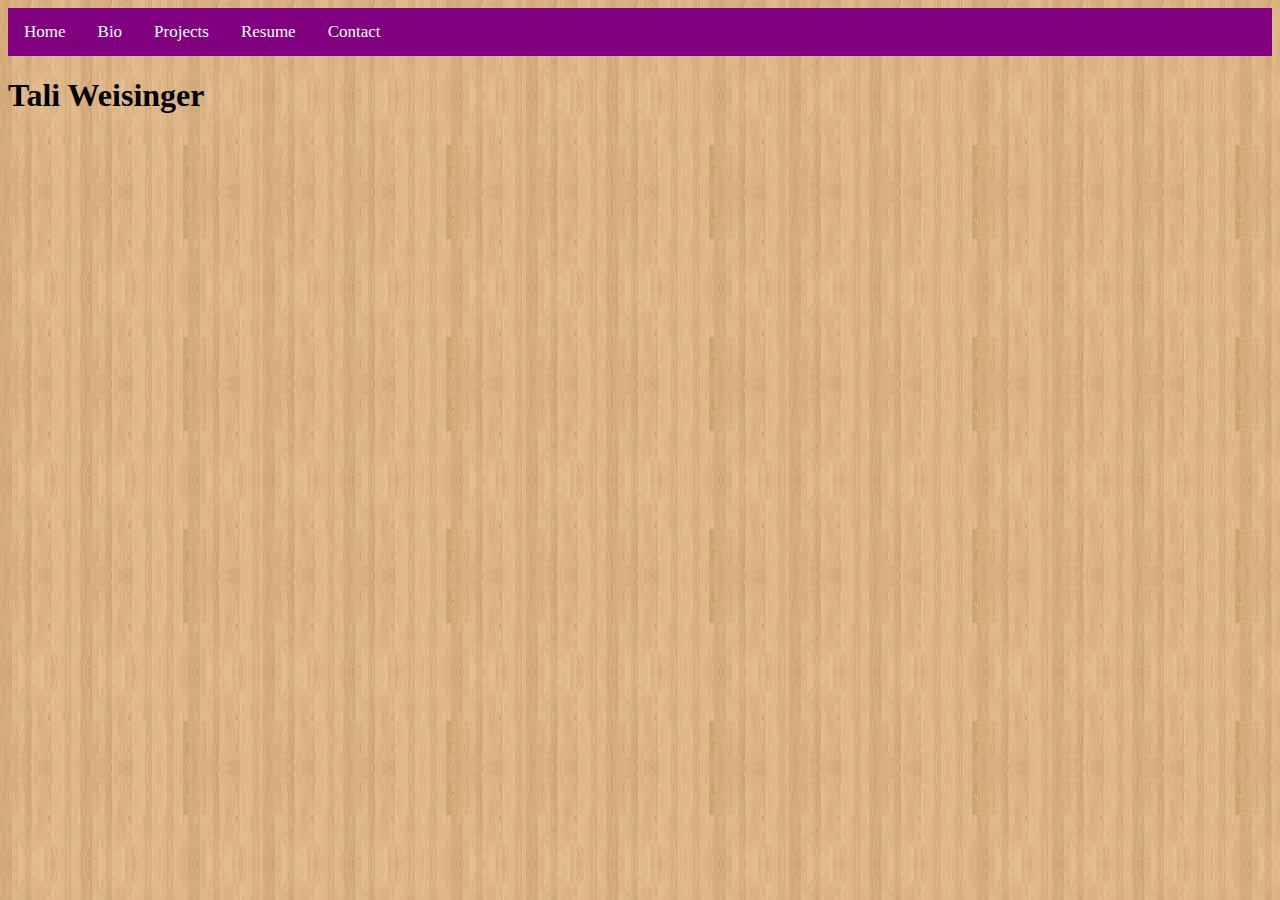
<file: index.html>
<html>
<head>
<title>#tali</title>
<link rel="icon" type="image/png"
     href="color-wheel.png" />
<link rel="stylesheet" href="styles.css">
<script src="script.js"></script>
</head>

<body id = home>
<ul class="topnav" id="myTopnav1">
  <li><a href="index.html">Home</a></li>
  <li><a href="Bio.html">Bio</a></li>
  <li><a href="projects.html">Projects</a></li>
  <li><a href="resume.html">Resume</a></li>
  <li><a href="contact.html">Contact</a></li>
  <li class="icon">
    <a href="javascript:void(0);" onclick="myFunction()">&#9776;</a>
  </li>
</ul>
<h1 id = welcome >
     Tali Weisinger
</h1>


</body>
</html>
</file>
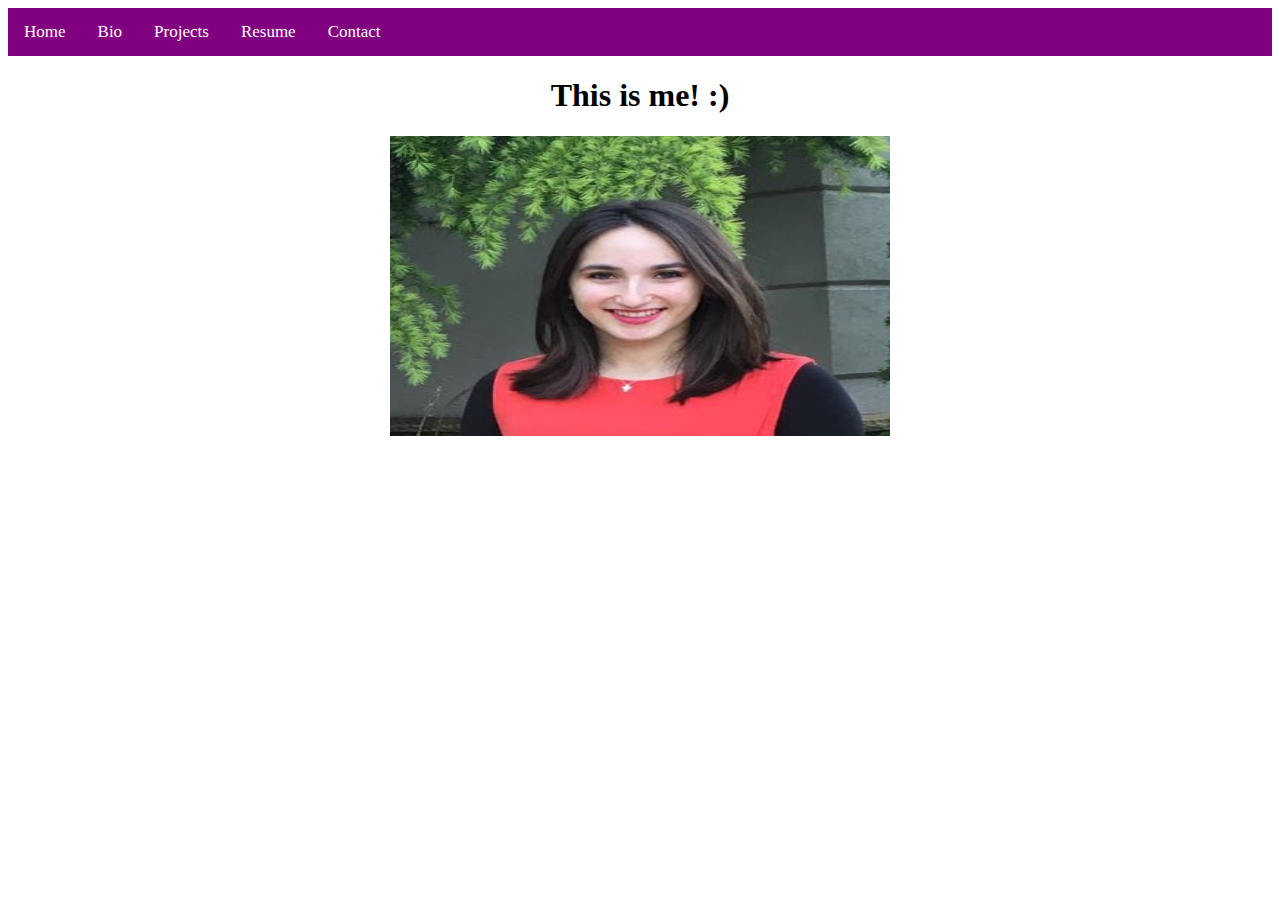
<file: Bio.html>
<html>
<head>
<title>#tali</title>
<link rel="icon" type="image/png"
     href="color-wheel.png" />
<link rel="stylesheet" href="styles.css">
<script src="script.js"></script>
</head>
<body id = Bio>
<ul class="topnav" id="myTopnav1">
  <li><a href="index.html">Home</a></li>
  <li><a href="Bio.html">Bio</a></li>
  <li><a href="projects.html">Projects</a></li>
  <li><a href="#resume">Resume</a></li>
  <li><a href="#contact">Contact</a></li>
  <li class="icon">
    <a href="javascript:void(0);" onclick="myFunction()">&#9776;</a>
  </li>
</ul>


<center>
<h1 id = bio >
This is me! :)
</h1>
<img src="headshot.jpg" alt="ME" style="width:500px;height:300px;">
</center>

</body>
</html>
</file>
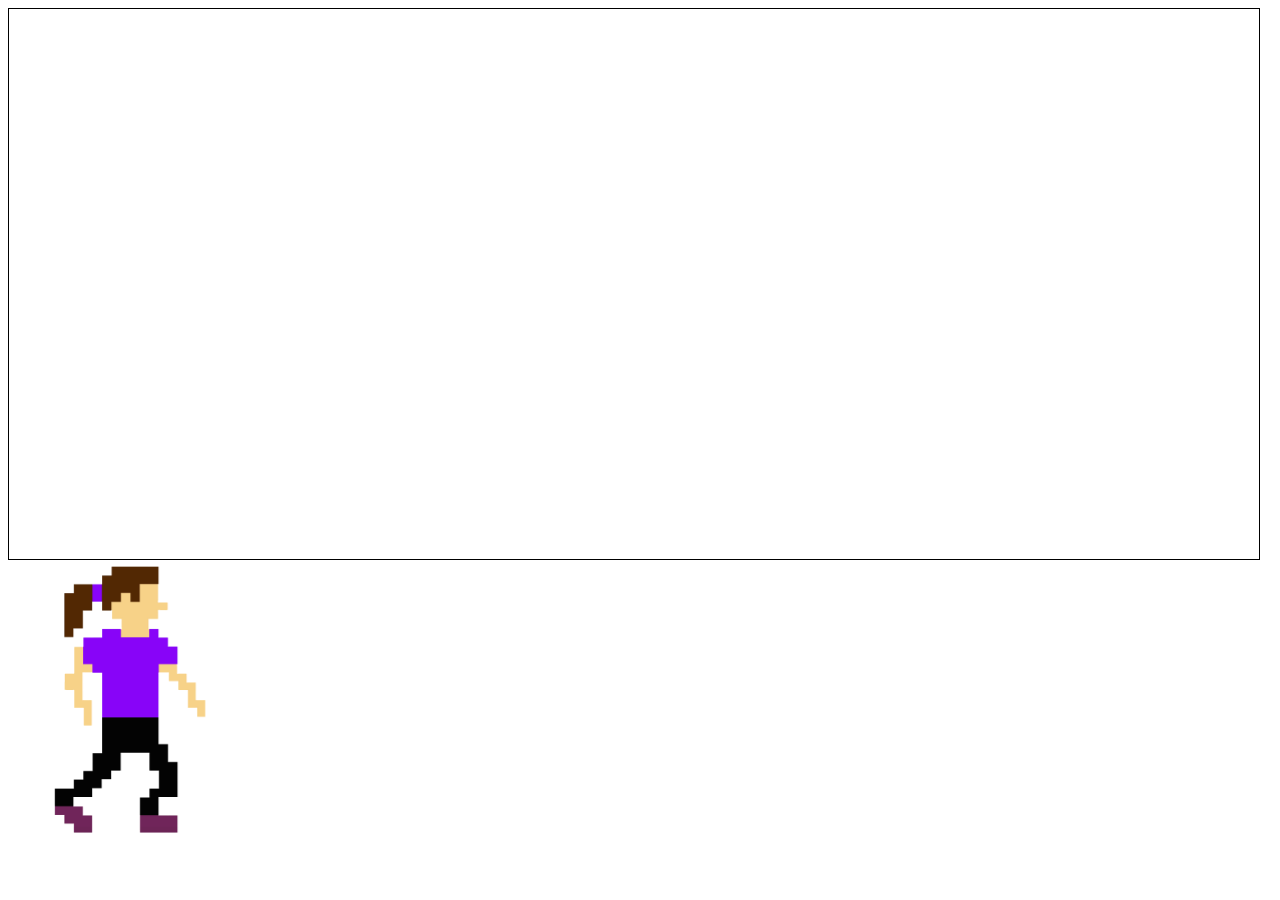
<file: city.html>
<html>
  <head>
    <meta charset="utf-8"/>
    <title>City Rush</title>
    <script type="text/javascript">
      function draw(){
        var canvas = document.getElementById('tutorial');
        if (canvas.getContext){
          var ctx = canvas.getContext('2d');
        }
      }
    </script>
    <style type="text/css">
      canvas { border: 1px solid black;
      			padding-left: 50px; }
      	
    </style>
  </head>
  <body onload="draw();">
    <canvas id="tutorial" width="1200" height="550"></canvas>
    <img id="girl" width="220" height="277" src="girl.png" alt="girl">
  </body>
</html>
</file>
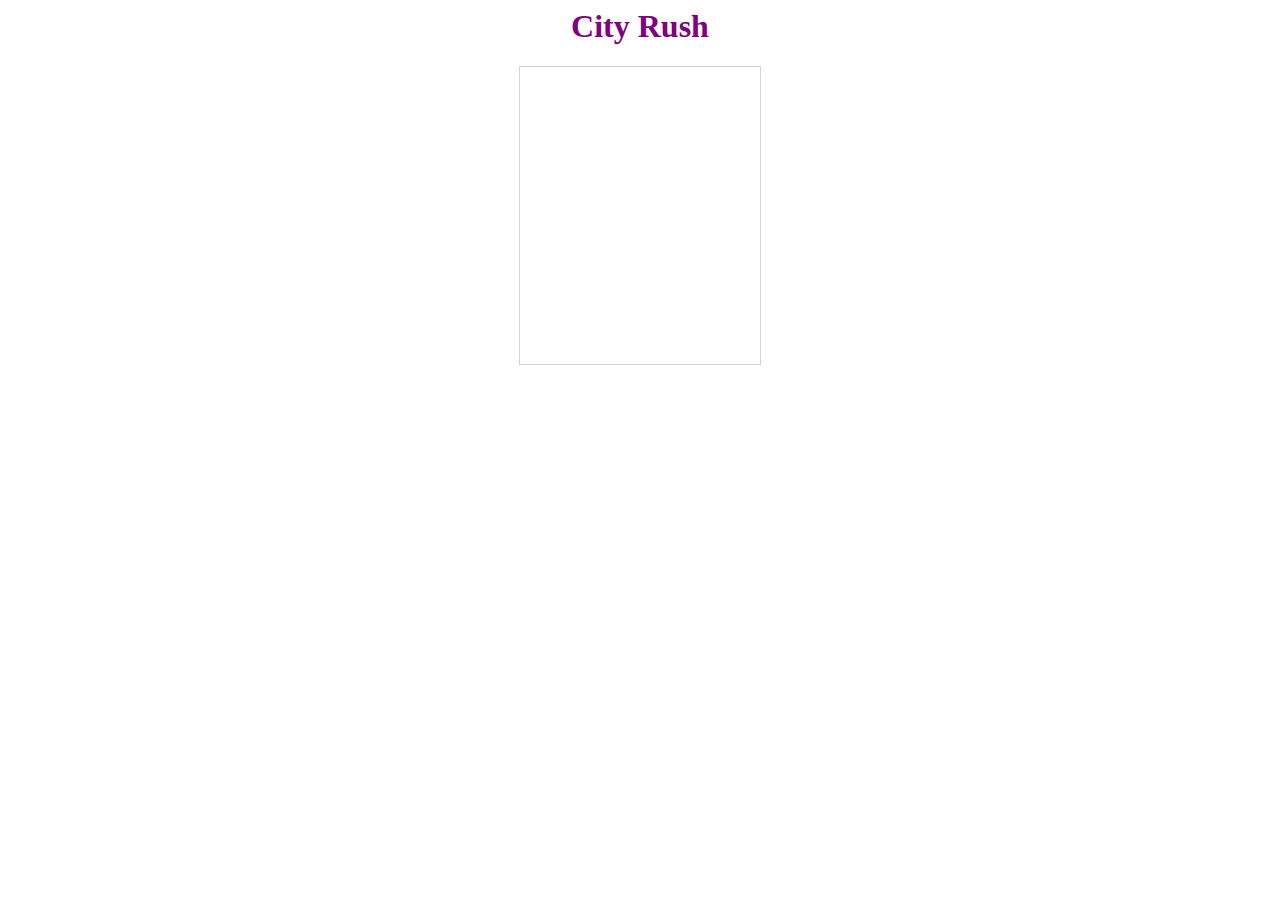
<file: cityrush.html>
<html>
<head>

<meta charset="utf-8"/>
<meta charset="utf-8"/>

<title>City Rush</title>

 <script type="application/javascript"></script>


<script type="text/javascript" src="http://code.jquery.com/jquery-1.8.2.js"></script>

<script src="http://cloud.github.com/downloads/processing-js/processing-js/processing-1.4.1.min.js"></script>
		<script type="text/processing" data-processing-target="mycanvas">
  	
  		var frontScroller;
		var middleScroller;
		var backScroller;
	
	class SideJumper
{
  PImage image;
  PVector position;
  var direction;
  PVector velocity;
  var jumpSpeed;
  var walkSpeed;
}
 
// GLOBAL VARIABLES
 
SideJumper oldGuy;
var left;
var right;
var up;
var down;
 
// half a pixel per frame gravity.
var gravity = .5;
 
// Y coordinate of ground for collision
var ground = 700; 
		void setup()
		{
			size(800,600);
			background(17,9,89);
			frontScroller = new Scroller(800,200,600,5,[90,340,130]);
			middleScroller = new Scroller(800,150,500,.3,[115,72,215]);
			backScroller = new Scroller(800,20,450,0,[50,50,150]);
   
  			oldGuy = new SideJumper();
  			oldGuy.image = loadImage("pizza.png");
  			oldGuy.position = new PVector(400, ground);
  			oldGuy.direction = 1;
  			oldGuy.velocity = new PVector(0, 0);
  			oldGuy.jumpSpeed = 10;
  			oldGuy.walkSpeed = 4;
		}

		void draw(){  
			/*background(72,215,215);
		
			backScroller.drawBuildings();
			backScroller.moveBuildings();
			
			middleScroller.drawBuildings();
			middleScroller.moveBuildings();
			
			frontScroller.drawBuildings();
			frontScroller.moveBuildings();
			
			fill(130,121,130);
			rect(0,530,1055,260);
			*/
			updateOldGuy();
		}

	void updateOldGuy()
{
  // Only apply gravity if above ground (since y positive is down we use < ground)
  if (oldGuy.position.y < ground)
  {
    oldGuy.velocity.y += gravity;
  }
  else
  {
    oldGuy.velocity.y = 0;
  }
   
  // If on the ground and "jump" keyy is pressed set my upward velocity to the jump speed!
  if (oldGuy.position.y >= ground && up != 0)
  {
    oldGuy.velocity.y = -oldGuy.jumpSpeed;
  }
   
  // Wlak left and right. See Car example for more detail.
  oldGuy.velocity.x = oldGuy.walkSpeed * (left + right);
   
  // We check the nextPosition before actually setting the position so we can
  // not move the oldguy if he's colliding.
  PVector nextPosition = new PVector(oldGuy.position.x, oldGuy.position.y);
  nextPosition.add(oldGuy.velocity);
   
  // Check collision with edge of screen and don't move if at the edge
  var offset = 0;
  if (nextPosition.x > offset && nextPosition.x < (width - offset))
  {
    oldGuy.position.x = nextPosition.x;
  }
  if (nextPosition.y > offset && nextPosition.y < (height - offset))
  {
    oldGuy.position.y = nextPosition.y;
  }
   
  // See car example for more detail here.
  pushMatrix();
   
  translate(oldGuy.position.x, oldGuy.position.y);
   
  // Always scale after translate and rotate.
  // We're using oldGuy.direction because a -1 scale flips the image in that direction.
  scale(oldGuy.direction, 1);
   
  imageMode(CENTER);
  image(oldGuy.image, 0, 0);
   
  popMatrix();
}
 
void keyPressed()
{
  if (key == 'd')
  {
    right = 1;
    oldGuy.direction = -1;
  }
  if (key == 'a')
  {
    left = -1;
    oldGuy.direction = 1;
  }
  if (key == ' ')
  {
    up = -1;
  }
  if (key == 's')
  {
    down = 1;
  }
}
 
void keyReleased()
{
  if (key == 'd')
  {
    right = 0;
  }
  if (key == 'a')
  {
    left = 0;
  }
  if (key == ' ')
  {
    up = 0;
  }
  if (key == 's')
  {
    down = 0;
  }
}
		class Building {
			var xPosition;
			var yPosition;
			var height;
			var width;
			var r;
			var g;
			var b;
			
			Building(bWidth,bHeight, color, x, y){
				xPosition = x;
				yPosition = y;
				r = color[0];
				g = color[1];
				b = color[2];
				width = bWidth;
				height = bHeight;
			}
			
			void drawBuilding(){
				noStroke();
				fill(r,g,b);
				rect(xPosition, yPosition, width, height);
			}
			
			void move(speed){
				xPosition -= speed;
			}
			}

		
		class Scroller {
			var layerWidth;
			var layerHeight; 
			var basePosition; 
			var speed;
			var r;
			var g;
			var b;
			var scrollEndX = 0;
			var buildings = new Array();
			
			Scroller(width,height,base,scrollSpeed,color){
				layerWidth = width;
				layerHeight = height;
				basePosition = base;
				speed = scrollSpeed;
				r = color[0];
				g = color[1];
				b = color[2];
				
				//create buildings to fill the width
				currentWidth = 0;
				while(currentWidth <= layerWidth){
					var buildingWidth = Math.floor(Math.random() * ((layerHeight*1.5) - (layerHeight/2)+1) + (layerHeight/4));//no building should be wider than a quarter of the width or shorter than a 20th
					var maxHeight = basePosition - layerHeight;
					var buildingHeight = (Math.floor(Math.random() * (maxHeight - ((maxHeight/4)+1))) + (maxHeight/4));
					buildings.push(new Building(buildingWidth,buildingHeight,[r,g,b],currentWidth,basePosition-buildingHeight));
					currentWidth += buildingWidth;
				}
				scrollEndX = currentWidth;
			}
			
			
			void drawBuildings(){
				for(var i = 0; i < buildings.length; i++){
					buildings[i].drawBuilding();
				}
			}
			
			void moveBuildings(){
				for(var i = 0; i < buildings.length; i++){
					buildings[i].move(speed);
				}
				scrollEndX -= speed;
				if(scrollEndX <= 800){
					addBuilding(scrollEndX);
				}
			}
			
			void addBuilding(xLocation){
				var buildingWidth = Math.floor(Math.random() * ((layerHeight*1.5) - (layerHeight/2)+1) + (layerHeight/4));//no building should be wider than a quarter of the width or shorter than a 20th
				var maxHeight = basePosition - layerHeight;
				var buildingHeight = (Math.floor(Math.random() * (maxHeight - ((maxHeight/4)+1))) + (maxHeight/4));
				buildings.push(new Building(buildingWidth,buildingHeight,[r,g,b],xLocation,basePosition-buildingHeight));
				scrollEndX += buildingWidth;
			}
    }
    </script>
     <style type="text/css">
      canvas { border: 3px solid black; }
	</style>
	
	<style>
		h1{
			color: purple;
		}
	</style>

</head>
<body>
<center>
<h1>City Rush</h1>



<canvas id="mycanvas" width="240" height="297" style="border:1px solid #d3d3d3;"></canvas>

</body>

</center>



</html>
</file>
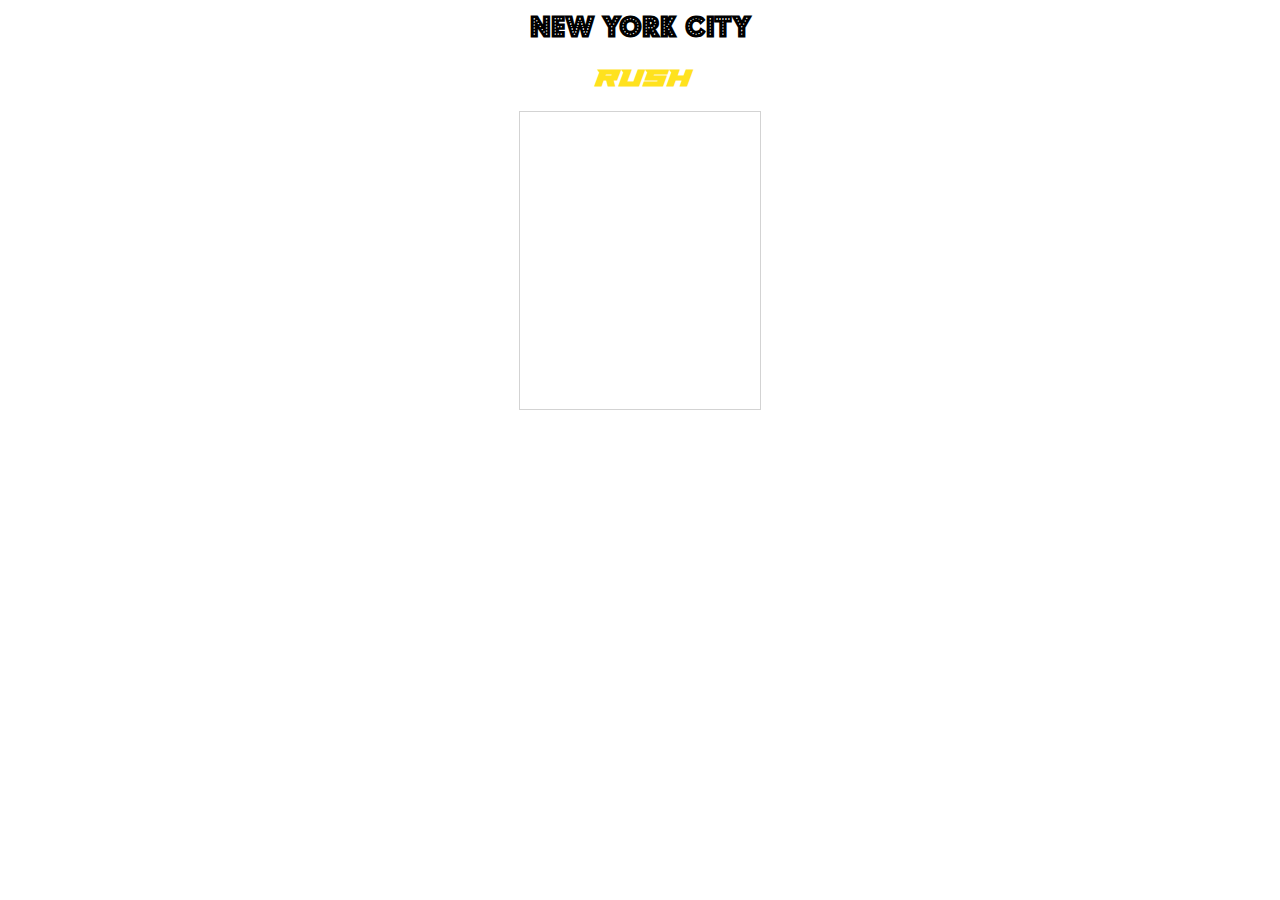
<file: FINALCODE.html>
<html>
<head>
<title>NYC RUSH</title>
<link rel="icon" type="image/png"
     href="cityrush.png" />
<script type="application/javascript"></script>

<style type="text/css">
canvas { border: 3px solid black; }
</style>
<style>
@font-face{font-family:city;
		src: url('budmo jiggler.ttf')}
@font-face{font-family:rush;
		src: url('paladins.ttf')}
h1{
color: black;
font-family: city;
}
h2{
color: #FFE21E;
font-family: rush;
font-size:
}
</style>
</head>
<center>
<h1>NEW YORK CITY</h1>
<h2>RUSH</h2>


<script type="application/javascript"></script>

<script type="text/javascript" src="http://code.jquery.com/jquery-1.8.2.js"></script>

<script src="http://cloud.github.com/downloads/processing-js/processing-js/processing-1.4.1.min.js"></script>
<script type="text/processing" data-processing-target="mycanvas">
//from processing import *
//from random import randrange
//from math import *
//import sys

var pageone = 0;
	var pagetwo = 0;
	var pagethree = 0;
	var pagefour = 0;



class SideJumper
{
PImage image;
PVector position;
float direction;
PVector velocity;
float jumpSpeed;
float walkSpeed;
}
// GLOBAL VARIABLES
SideJumper girl;
float left;
float right;
float up;
float down;

var frontScroller;
var middleScroller;
var backScroller;

var factList = ["New York City has 722 miles of subway track.", "The first daily Yiddish newspaper appeared in 1885 in New York City.",
"New York has over 70,000 miles of rivers and streams." , "There are no wal-marts  in NYC",
"New Yorkers drink almost 7 times more coffee than other cities in the US.", "There is a skyscraper in NYC with no windows.",
"1 out of 21 New Yorkers is a millionaire.", "The first pizzeria in the United States was opened in NYC in 1895.",
"In 1857, toilet paper was invented by Joseph C. Gayetty in NYC.","Albert Einstein eyeballs are stored in a safe deposit box in the city.",
"There is a birth in New York City every 4.4 minutes","New York has the largest Puerto Rican population of any city in the world",
"Chernobyl is closer to New York than Fukushima is to L.A.","New York City 520-mile coastline is longer than those of Miami, Boston, Los Angeles, and San Francisco combined.",
"The Empire State building has its own zip code", "In 2010, 38% of all 911 calls in NYC were butt dials.","Eating a New York bagel is equivalent to eating one-quarter"  + "to one-half a loaf of bread."];


//Declare pictures

PImage nakedcowboy;
PImage girl5;
PImage minion;
PImage man5;
PImage dalya;
PImage girl4;
PImage selfie;
PImage ny;
PImage elmo;
PImage girl3;


// half a pixel per frame gravity.
float gravity = .5;
// Y coordinate of ground for collision
float ground = 700;

void setup()
{
size(800, 800);
girl = new SideJumper();
girl.image = loadImage("girl.png");
girl.position = new PVector(400, ground);
girl.direction = 1;
girl.velocity = new PVector(0, 0);
girl.jumpSpeed = 15;
girl.walkSpeed = 4;

//Title page
titlescreen = loadImage("titlescreen.png");
gameover = loadImage("gameoverscreen.png");

//Load characters
nakedcowboy = loadImage("nakedcowboy.png");
girl5 = loadImage("girl5.png");
minion = loadImage("minion.png");
man5 = loadImage("man5.png");
dalya = loadImage("dalya.png");
girl4 = loadImage("girl4.png");
selfie = loadImage("selfie.png");
ny = loadImage("ny.png");
elmo = loadImage("elmo.png");
girl3 = loadImage("girl3.png");
man4 = loadImage("man4.png");

//Load trash
banana = loadImage("banana.png");
candywrapper1 = loadImage("candywrapper1.png");
newspaper = loadImage("newpaper.png");
sodacan1 = loadImage("sodacan1.png");

//Load Powerups
coffee = loadImage("coffee1.png");
apple1 = loadImage("apple1.png");


//Tourists
nakedcowboy = new chara(random(800,7000), 700 ,nakedcowboy, random(2,4.5)); //MAKE RANDOM SPEEDS
girl5 = new chara(random(800,7000), 700, girl5, random(2,4.5));
minion = new chara(random(800,7000), 700,minion, random(2,4.5));
man5 = new chara(random(800,7000), 700,man5, random(2,4.5));
dalya = new chara(random(800,7000), 700,dalya, random(2,4.5));
girl4 = new chara(random(800,7000), 700,girl4, random(2,4.5));
selfie = new chara(random(800,7000), 700,selfie, random(2,4.5));
ny = new chara(random(800,7000), 700,ny, random(2,4.5));
elmo = new chara(random(800,7000), 700,elmo, random(2,4.5));
girl3 = new chara(random(800,7000), 700,girl3, random(2,4.5));
man4 = new chara(random(800,7000), 700,man5, random(2,4.5));

//Trash
sodacan1 = new chara(700, 500, sodacan1, 1.5);
candywrapper1 = new chara(random(800,7000), 515,candywrapper1, 3);
banana = new chara(random(800,7000), 500,banana, 2.5);
newspaper = new chara(random(800,7000), 500, newspaper, 3);

//Powerups
coffee = new chara(random(800,7000), 500,coffee, 3);
apple1 = new chara(random(800,7000), 500, apple1, 3);



frontScroller = new Scroller(800,200,670,5,[144,144,144]);
middleScroller = new Scroller(800,300,550,.3,[76,70,70]);
backScroller = new Scroller(800,20,550,0,[27,25,25]);
}

var life = 3;
var points = 0;

class chara{
	var xPosi;
	var yPosi;
	var speed1;
	PImage char;

	chara(xPosi, yPosi, char, speed1){
		this.xPosi = xPosi;
		this.yPosi = yPosi;
		this.char = char;
		this.speed1= speed1;
	}

	void drawCharacter(){
		image(char, xPosi, yPosi, 120, 120);
	}

	void move(){
		xPosi -= speed1;
		if(xPosi < -3000)
		{
			xPosi = 900; //MAKE RANDOM X POSITIONS
		}
	}

	void charTouch(){
		if(((xPosi > 100) && (xPosi < 150)) && (girl.position.y == 700))
		{
			xPosi = 5000;
			life -= 1;
			if(life == 0)
			{
				console.log("game over");
				//CHANGE SCREEN
				/*textSize(70);
				fill(200,0,0);
				text("Game Over"  ,225, 380);*/
			}
		}
	}

	void trashTouch(){
		if(((xPosi > 100) && (xPosi < 150)) && ((girl.position.y >= 450) && (girl.position.y <=550)))
			{
				xPosi = 5000;
				points += 1;
				console.log("ok");
			}
	}

	void powerupTouch(){
		if(((xPosi > 100) && (xPosi < 150)) && ((girl.position.y >= 450) && (girl.position.y <=540)))
			{
				xPosi = 5000;
				life += 1;
				console.log("ok2");
			}

	}
}



void draw()
{
image(titlescreen,0,0,800,800);
	if (mouseX > 300 && mouseX < 500 && mouseY <570 && mouseY > 520 && mousePressed){
			pageone = 1;
	}

	pageChanger1();

}

void pageChanger1(){
		switch (pageone){
			case 1:
				page1();
				break;

		}
	}

void page1(){

background(#FFFF00);
textSize(30);
fill(0,0,0);
text("Instructions: " , 105, 80);
text("Press spacebar to jump over the tourists " , 105, 180);
text("If you hit a tourist you lose a life " , 105, 280);

text("Collect the coffee or 'the big apple' to gain a life " , 105, 380);
text("Clean up the city to gain points " , 105, 480);

text("Press space to continue " , 105, 680);

if (keyCode == 32){
			pagetwo = 2;
		}
		pageChanger2();

}


	void pageChanger2(){
		switch (pagetwo){
			case 2:
				page2();
				break;

		}
	}




void page2()
{
background(145,215,215);

fill(255,255,102);
ellipse(55,40,50,50);


backScroller.drawBuildings();
backScroller.moveBuildings();
middleScroller.drawBuildings();
middleScroller.moveBuildings();
frontScroller.drawBuildings();
frontScroller.moveBuildings();

fill(208,208,208);
rect(0,670,1055,260);

updategirl();

//Characters Apear
//MAKE RANDOM ORDER
nakedcowboy.drawCharacter();
nakedcowboy.move();
nakedcowboy.charTouch();

girl5.drawCharacter();
girl5.move();
girl5.charTouch();

man4.drawCharacter();
man4.move();
man4.charTouch();

man5.drawCharacter();
man5.move();
man5.charTouch();

dalya.drawCharacter();
dalya.move();
dalya.charTouch();

girl4.drawCharacter();
girl4.move();
girl4.charTouch();

selfie.drawCharacter();
selfie.move();
selfie.charTouch();

ny.drawCharacter();
ny.move();
ny.charTouch();

minion.drawCharacter();
minion.move();
minion.charTouch();

girl3.drawCharacter();
girl3.move();
girl3.charTouch();

elmo.drawCharacter();
elmo.move();
elmo.charTouch();

candywrapper1.drawCharacter();
candywrapper1.move();
candywrapper1.trashTouch();

banana.drawCharacter();
banana.move();
banana.trashTouch();

sodacan1.drawCharacter();
sodacan1.move();
sodacan1.trashTouch();

newspaper.drawCharacter();
newspaper.move();
newspaper.trashTouch();

apple1.drawCharacter();
apple1.move();
apple1.powerupTouch();

coffee.drawCharacter();
coffee.move();
coffee.powerupTouch();

fill(256,256,256);
rect(530,10,250,90);

textSize(30);
fill(200,0,0);
text("Lives: " + life, 530, 50);

textSize(30);
fill(200,0,0);
text("Points: " + points, 530, 80);


if ( life == 0){
			pagethree = 3;
		}
		pageChanger3();

}




void pageChanger3(){
	switch(pagethree){
		case 3:
			page3();
			break;
	}
}

void page3(){
	image(gameover,400,400,800,800);
	fill(0);
	textSize(20);
	text(factList[int(random(0,17))], 30,350);
	textSize(50);
	text("Points: " + points, 300, 500);
	console.log(points);

	noLoop();

}

void randomChoice(){
	r = int(random(0,10));
	image(pics[r],400,680,120,120);
	return r;
}


void updategirl()
{
// Only apply gravity if above ground (since y positive is down we use < ground)
if (girl.position.y < ground)
{
girl.velocity.y += gravity;
}
else
{
girl.velocity.y = 0;
}
// If on the ground and "jump" keyy is pressed set my upward velocity to the jump speed!
if (girl.position.y >= ground && up != 0)
{
girl.velocity.y = -girl.jumpSpeed;
}
girl.velocity.x = girl.walkSpeed * (left + right);
// We check the nextPosition before actually setting the position so we can
// not move the girl if he's colliding.
PVector nextPosition = new PVector(girl.position.x, girl.position.y);
nextPosition.add(girl.velocity);
// Check collision with edge of screen and don't move if at the edge
float offset = 0;
if (nextPosition.x > offset && nextPosition.x < (width - offset))
{
girl.position.x = nextPosition.x;
}
if (nextPosition.y > offset && nextPosition.y < (height - offset))
{
girl.position.y = nextPosition.y;
}
// See car example for more detail here.
pushMatrix();
translate(girl.position.x, girl.position.y);
// Always scale after translate and rotate.
// We're using girl.direction because a -1 scale flips the image in that direction.
scale(girl.direction, 1);
imageMode(CENTER);
image(girl.image, -300, -40, 130,130);
popMatrix();
}
void keyPressed()
{
if (key == ' ')
{
up = -1;
}
}
void keyReleased()
{
if (key == ' ')
{
up = 0;
}
}


class Building {
var xPosition;
var yPosition;
var height;
var width;
var r;
var g;
var b;
Building(bWidth,bHeight, color, x, y){
xPosition = x;
yPosition = y;
r = color[0];
g = color[1];
b = color[2];
width = bWidth;
height = bHeight;
}
void drawBuilding(){
noStroke();
fill(r,g,b);
rect(xPosition, yPosition, width, height);
}
void move(speed){
xPosition -= speed;
}
}

class Scroller {
var layerWidth;
var layerHeight;
var basePosition;
var speed;
var r;
var g;
var b;
var scrollEndX = 0;
var buildings = new Array();
Scroller(width,height,base,scrollSpeed,color){
	layerWidth = width;
	layerHeight = height;
	basePosition = base;
	speed = scrollSpeed;
	r = color[0];
	g = color[1];
	b = color[2];
	//create buildings to fill the width
	currentWidth = 0;

while(currentWidth <= layerWidth){
var buildingWidth = Math.floor(Math.random() * ((layerHeight*1.5) - (layerHeight/2)+1) + (layerHeight/4));//no building should be wider than a quarter of the width or shorter than a 20th
var maxHeight = basePosition - layerHeight;
var buildingHeight = (Math.floor(Math.random() * (maxHeight - ((maxHeight/4)+1))) + (maxHeight/4));
buildings.push(new Building(buildingWidth,buildingHeight,[r,g,b],currentWidth,basePosition-buildingHeight));
currentWidth += buildingWidth;
}
scrollEndX = currentWidth;
}
void drawBuildings(){
for(var i = 0; i < buildings.length; i++){
buildings[i].drawBuilding();
}
}
void moveBuildings(){
for(var i = 0; i < buildings.length; i++){
buildings[i].move(speed);
}
scrollEndX -= speed;
if(scrollEndX <= 800){
addBuilding(scrollEndX);
}
}
void addBuilding(xLocation){
var buildingWidth = Math.floor(Math.random() * ((layerHeight*1.5) - (layerHeight/2)+1) + (layerHeight/4));//no building should be wider than a quarter of the width or shorter than a 20th
var maxHeight = basePosition - layerHeight;
var buildingHeight = (Math.floor(Math.random() * (maxHeight - ((maxHeight/4)+1))) + (maxHeight/4));
buildings.push(new Building(buildingWidth,buildingHeight,[r,g,b],xLocation,basePosition-buildingHeight));
scrollEndX += buildingWidth;
}
}
</script>
<style type="text/css">
canvas { border: 3px solid black; }
</style>

</head>
<center>
<body>

<canvas id="mycanvas" width="240" height="297" style="border:1px solid #d3d3d3;"></canvas>

</body>

</center>

</html>
</file>
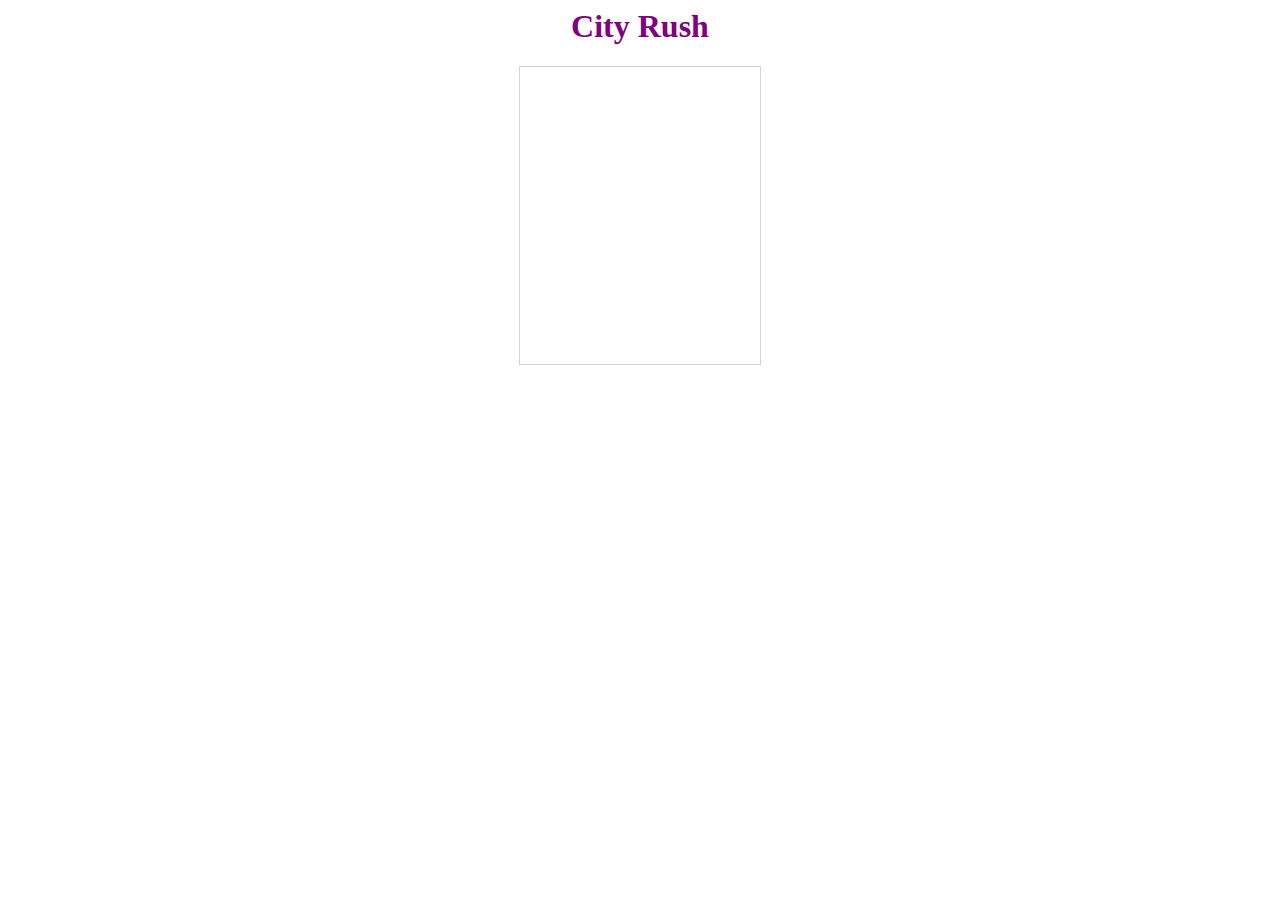
<file: girljumping.html>
<html>
<head>
<title>jump</title>
<script type="application/javascript">
<script type="text/javascript" src="http://code.jquery.com/jquery-1.8.2.js"></script>

<script src="http://cloud.github.com/downloads/processing-js/processing-js/processing-1.4.1.min.js"></script>
<script type="text/processing" data-processing-target="mycanvas">
class SideJumper
{
PImage image;
PVector position;
float direction;
PVector velocity;
float jumpSpeed;
float walkSpeed;
}
// GLOBAL VARIABLES
SideJumper girl;
float left;
float right;
float up;
float down;

var frontScroller;
var middleScroller;
var backScroller;
// half a pixel per frame gravity.
float gravity = .5;
// Y coordinate of ground for collision
float ground = 700;
void setup()
{
size(800, 800);
girl = new SideJumper();
girl.image = loadImage("girl.png");
girl.position = new PVector(400, ground);
girl.direction = 1;
girl.velocity = new PVector(0, 0);
girl.jumpSpeed = 10;
girl.walkSpeed = 4;
frontScroller = new Scroller(800,200,670,5,[144,144,144]);
middleScroller = new Scroller(800,300,550,.3,[76,70,70]);
backScroller = new Scroller(800,20,550,0,[27,25,25]);
}
void draw()
{

background(145,215,215);
backScroller.drawBuildings();
backScroller.moveBuildings();
middleScroller.drawBuildings();
middleScroller.moveBuildings();
frontScroller.drawBuildings();
frontScroller.moveBuildings();

fill(208,208,208);
rect(0,670,1055,260);

updategirl();
}
void updategirl()
{
// Only apply gravity if above ground (since y positive is down we use < ground)
if (girl.position.y < ground)
{
girl.velocity.y += gravity;
}
else
{
girl.velocity.y = 0;
}
// If on the ground and "jump" keyy is pressed set my upward velocity to the jump speed!
if (girl.position.y >= ground && up != 0)
{
girl.velocity.y = -girl.jumpSpeed;
}
// Wlak left and right. See Car example for more detail.
girl.velocity.x = girl.walkSpeed * (left + right);
// We check the nextPosition before actually setting the position so we can
// not move the girl if he's colliding.
PVector nextPosition = new PVector(girl.position.x, girl.position.y);
nextPosition.add(girl.velocity);
// Check collision with edge of screen and don't move if at the edge
float offset = 0;
if (nextPosition.x > offset && nextPosition.x < (width - offset))
{
girl.position.x = nextPosition.x;
}
if (nextPosition.y > offset && nextPosition.y < (height - offset))
{
girl.position.y = nextPosition.y;
}
// See car example for more detail here.
pushMatrix();
translate(girl.position.x, girl.position.y);
// Always scale after translate and rotate.
// We're using girl.direction because a -1 scale flips the image in that direction.
scale(girl.direction, 1);
imageMode(CENTER);
image(girl.image, -300, -40, 80,80);
popMatrix();
}
void keyPressed()
{
if (key == ' ')
{
up = -1;
}
}
void keyReleased()
{
if (key == ' ')
{
up = 0;
}
}
class Building {
var xPosition;
var yPosition;
var height;
var width;
var r;
var g;
var b;
Building(bWidth,bHeight, color, x, y){
xPosition = x;
yPosition = y;
r = color[0];
g = color[1];
b = color[2];
width = bWidth;
height = bHeight;
}
void drawBuilding(){
noStroke();
fill(r,g,b);
rect(xPosition, yPosition, width, height);
}
void move(speed){
xPosition -= speed;
}
}

class Scroller {
var layerWidth;
var layerHeight;
var basePosition;
var speed;
var r;
var g;
var b;
var scrollEndX = 0;
var buildings = new Array();
Scroller(width,height,base,scrollSpeed,color){
layerWidth = width;
layerHeight = height;
basePosition = base;
speed = scrollSpeed;
r = color[0];
g = color[1];
b = color[2];
//create buildings to fill the width
currentWidth = 0;
while(currentWidth <= layerWidth){
var buildingWidth = Math.floor(Math.random() * ((layerHeight*1.5) - (layerHeight/2)+1) + (layerHeight/4));//no building should be wider than a quarter of the width or shorter than a 20th
var maxHeight = basePosition - layerHeight;
var buildingHeight = (Math.floor(Math.random() * (maxHeight - ((maxHeight/4)+1))) + (maxHeight/4));
buildings.push(new Building(buildingWidth,buildingHeight,[r,g,b],currentWidth,basePosition-buildingHeight));
currentWidth += buildingWidth;
}
scrollEndX = currentWidth;
}
void drawBuildings(){
for(var i = 0; i < buildings.length; i++){
buildings[i].drawBuilding();
}
}
void moveBuildings(){
for(var i = 0; i < buildings.length; i++){
buildings[i].move(speed);
}
scrollEndX -= speed;
if(scrollEndX <= 800){
addBuilding(scrollEndX);
}
}
void addBuilding(xLocation){
var buildingWidth = Math.floor(Math.random() * ((layerHeight*1.5) - (layerHeight/2)+1) + (layerHeight/4));//no building should be wider than a quarter of the width or shorter than a 20th
var maxHeight = basePosition - layerHeight;
var buildingHeight = (Math.floor(Math.random() * (maxHeight - ((maxHeight/4)+1))) + (maxHeight/4));
buildings.push(new Building(buildingWidth,buildingHeight,[r,g,b],xLocation,basePosition-buildingHeight));
scrollEndX += buildingWidth;
}
}
</script>
<style type="text/css">
canvas { border: 3px solid black; }
</style>
<style>
h1{
color: purple;
}
</style>
</head>
<center>
<h1>City Rush</h1>

<body>

<canvas id="mycanvas" width="240" height="297" style="border:1px solid #d3d3d3;"></canvas>

</body>

</center>

</html>
</file>
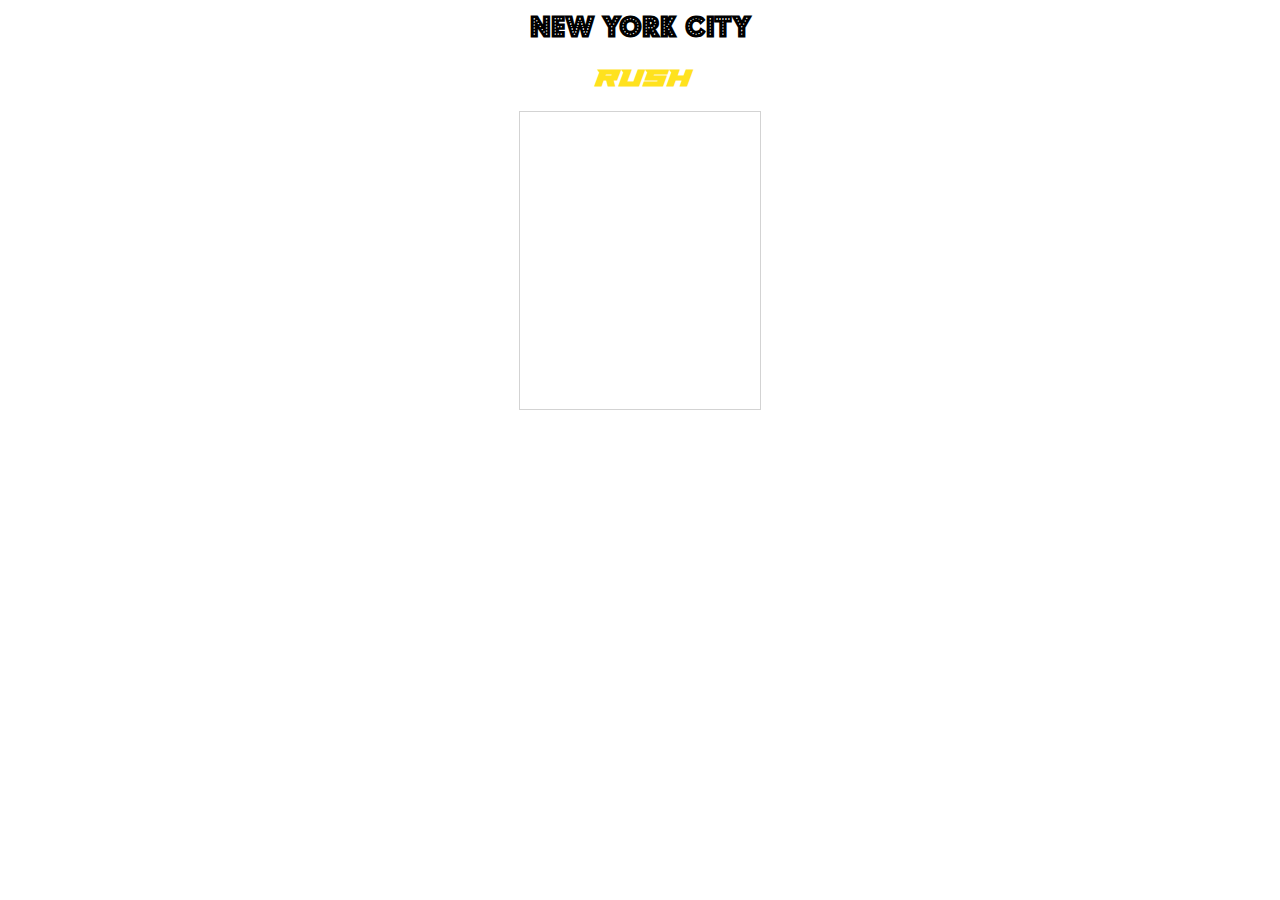
<file: HAHAHA.html>
<html>
<head>
<title>NYC RUSH</title>
<link rel="icon" type="image/png"
     href="cityrush.png" />
<script type="application/javascript"></script>

<script type="text/javascript" src="http://code.jquery.com/jquery-1.8.2.js"></script>

<script src="http://cloud.github.com/downloads/processing-js/processing-js/processing-1.4.1.min.js"></script>
<script type="text/processing" data-processing-target="mycanvas">
//from processing import *
//from random import randrange
//from math import *
//import sys


class SideJumper
{
PImage image;
PVector position;
float direction;
PVector velocity;
float jumpSpeed;
float walkSpeed;
}
// GLOBAL VARIABLES
SideJumper girl;
float left;
float right;
float up;
float down;

var frontScroller;
var middleScroller;
var backScroller;

//Declare pictures

PImage nakedcowboy;
PImage girl5;
PImage minion;
PImage man5;
PImage dalya;
PImage girl4;
PImage selfie;
PImage ny;
PImage elmo;
PImage girl3;


// half a pixel per frame gravity.
float gravity = .5;
// Y coordinate of ground for collision
float ground = 700;

void setup()
{
size(800, 800);
girl = new SideJumper();
girl.image = loadImage("girl.png");
girl.position = new PVector(400, ground);
girl.direction = 1;
girl.velocity = new PVector(0, 0);
girl.jumpSpeed = 12;
girl.walkSpeed = 4;


//Load characters
nakedcowboy = loadImage("nakedcowboy.png");
girl5 = loadImage("girl5.png");
minion = loadImage("minion.png");
man5 = loadImage("man5.png");
dalya = loadImage("dalya.png");
girl4 = loadImage("girl4.png");
selfie = loadImage("selfie.png");
ny = loadImage("ny.png");
elmo = loadImage("elmo.png");
girl3 = loadImage("girl3.png");

nakedcowboy = new chara(300, nakedcowboy, 2); //MAKE RANDOM SPEEDS
girl5 = new chara(900, girl5, 5);
minion = new chara(1000, minion, 3);
man5 = new chara(600, man5, 2);
dalya = new chara(900, dalya, 4);
girl4 = new chara(9500, girl4, 5);
selfie = new chara(6700, selfie, 1);
ny = new chara(1300, ny, 1);
elmo = new chara(3630, elmo, 3);
girl3 = new chara(1300, girl3, 5);


frontScroller = new Scroller(800,200,670,5,[144,144,144]);
middleScroller = new Scroller(800,300,550,.3,[76,70,70]);
backScroller = new Scroller(800,20,550,0,[27,25,25]);
}


class chara{
	var xPosi; 
	var speed1;
	PImage char; 
	
	chara(xPosi, char, speed1){
		this.xPosi = xPosi;
		this.char = char;
		this.speed1= speed1;
	}

	void drawCharacter(){
		image(char, xPosi, 700, 120, 120);
	}
	
	void move(){
		xPosi -= speed1;
		if(xPosi < -3000)
		{
			xPosi = 900; //MAKE RANDOM X POSITIONS
		}
	}
	
	void charTouch(){
	
	//FIND OUT GIRL Y VARIABLE NAME AND THEN IMPLEMENT IT FOR ALL THE TOURISTS
		if(((xPosi > 100) && (xPosi < 150)) && (ground == 700))  //> 100) && (xPosi < 150))
		{
			console.log("hi")
			xPosi = 5000;
		}
	}
}

void draw()
{

background(145,215,215);

fill(255,255,102);
ellipse(55,40,50,50);


backScroller.drawBuildings();
backScroller.moveBuildings();
middleScroller.drawBuildings();
middleScroller.moveBuildings();
frontScroller.drawBuildings();
frontScroller.moveBuildings();

fill(208,208,208);
rect(0,670,1055,260);

updategirl();

//Characters Apear
//MAKE RANDOM ORDER
nakedcowboy.drawCharacter();
nakedcowboy.move();
nakedcowboy.charTouch();

girl5.drawCharacter();
girl5.move();

man5.drawCharacter();
man5.move();

dalya.drawCharacter();
dalya.move();

girl4.drawCharacter();
girl4.move();

selfie.drawCharacter();
selfie.move();

ny.drawCharacter();
ny.move();

minion.drawCharacter();
minion.move();

girl5.drawCharacter();
girl5.move();

girl3.drawCharacter();
girl3.move();

elmo.drawCharacter();
elmo.move();




}


void randomChoice(){
	r = int(random(0,10));
	image(pics[r],400,680,120,120);
	return r; 
}

void updategirl()
{
// Only apply gravity if above ground (since y positive is down we use < ground)
if (girl.position.y < ground)
{
girl.velocity.y += gravity;
}
else
{
girl.velocity.y = 0;
}
// If on the ground and "jump" keyy is pressed set my upward velocity to the jump speed!
if (girl.position.y >= ground && up != 0)
{
girl.velocity.y = -girl.jumpSpeed;
}
girl.velocity.x = girl.walkSpeed * (left + right);
// We check the nextPosition before actually setting the position so we can
// not move the girl if he's colliding.
PVector nextPosition = new PVector(girl.position.x, girl.position.y);
nextPosition.add(girl.velocity);
// Check collision with edge of screen and don't move if at the edge
float offset = 0;
if (nextPosition.x > offset && nextPosition.x < (width - offset))
{
girl.position.x = nextPosition.x;
}
if (nextPosition.y > offset && nextPosition.y < (height - offset))
{
girl.position.y = nextPosition.y;
}
// See car example for more detail here.
pushMatrix();
translate(girl.position.x, girl.position.y);
// Always scale after translate and rotate.
// We're using girl.direction because a -1 scale flips the image in that direction.
scale(girl.direction, 1);
imageMode(CENTER);
image(girl.image, -300, -40, 130,130);
popMatrix();
}
void keyPressed()
{
if (key == ' ')
{
up = -1;
}
}
void keyReleased()
{
if (key == ' ')
{
up = 0;
}
}


class Building {
var xPosition;
var yPosition;
var height;
var width;
var r;
var g;
var b;
Building(bWidth,bHeight, color, x, y){
xPosition = x;
yPosition = y;
r = color[0];
g = color[1];
b = color[2];
width = bWidth;
height = bHeight;
}
void drawBuilding(){
noStroke();
fill(r,g,b);
rect(xPosition, yPosition, width, height);
}
void move(speed){
xPosition -= speed;
}
}

class Scroller {
var layerWidth;
var layerHeight;
var basePosition;
var speed;
var r;
var g;
var b;
var scrollEndX = 0;
var buildings = new Array();
Scroller(width,height,base,scrollSpeed,color){
	layerWidth = width;
	layerHeight = height;
	basePosition = base;
	speed = scrollSpeed;
	r = color[0];
	g = color[1];
	b = color[2];
	//create buildings to fill the width
	currentWidth = 0;
	
while(currentWidth <= layerWidth){
var buildingWidth = Math.floor(Math.random() * ((layerHeight*1.5) - (layerHeight/2)+1) + (layerHeight/4));//no building should be wider than a quarter of the width or shorter than a 20th
var maxHeight = basePosition - layerHeight;
var buildingHeight = (Math.floor(Math.random() * (maxHeight - ((maxHeight/4)+1))) + (maxHeight/4));
buildings.push(new Building(buildingWidth,buildingHeight,[r,g,b],currentWidth,basePosition-buildingHeight));
currentWidth += buildingWidth;
}
scrollEndX = currentWidth;
}
void drawBuildings(){
for(var i = 0; i < buildings.length; i++){
buildings[i].drawBuilding();
}
}
void moveBuildings(){
for(var i = 0; i < buildings.length; i++){
buildings[i].move(speed);
}
scrollEndX -= speed;
if(scrollEndX <= 800){
addBuilding(scrollEndX);
}
}
void addBuilding(xLocation){
var buildingWidth = Math.floor(Math.random() * ((layerHeight*1.5) - (layerHeight/2)+1) + (layerHeight/4));//no building should be wider than a quarter of the width or shorter than a 20th
var maxHeight = basePosition - layerHeight;
var buildingHeight = (Math.floor(Math.random() * (maxHeight - ((maxHeight/4)+1))) + (maxHeight/4));
buildings.push(new Building(buildingWidth,buildingHeight,[r,g,b],xLocation,basePosition-buildingHeight));
scrollEndX += buildingWidth;
}
}
</script>
<style type="text/css">
canvas { border: 3px solid black; }
</style>
<style>
@font-face{font-family:city;
		src: url('budmo jiggler.ttf')}
@font-face{font-family:rush;
		src: url('paladins.ttf')}
h1{
color: black;
font-family: city;
}
h2{
color: #FFE21E;
font-family: rush;
font-size: 
}
</style>
</head>
<center>
<h1>NEW YORK CITY</h1>
<h2>RUSH</h2>


<body>

<canvas id="mycanvas" width="240" height="297" style="border:1px solid #d3d3d3;"></canvas>

</body>

</center>

</html>
</file>
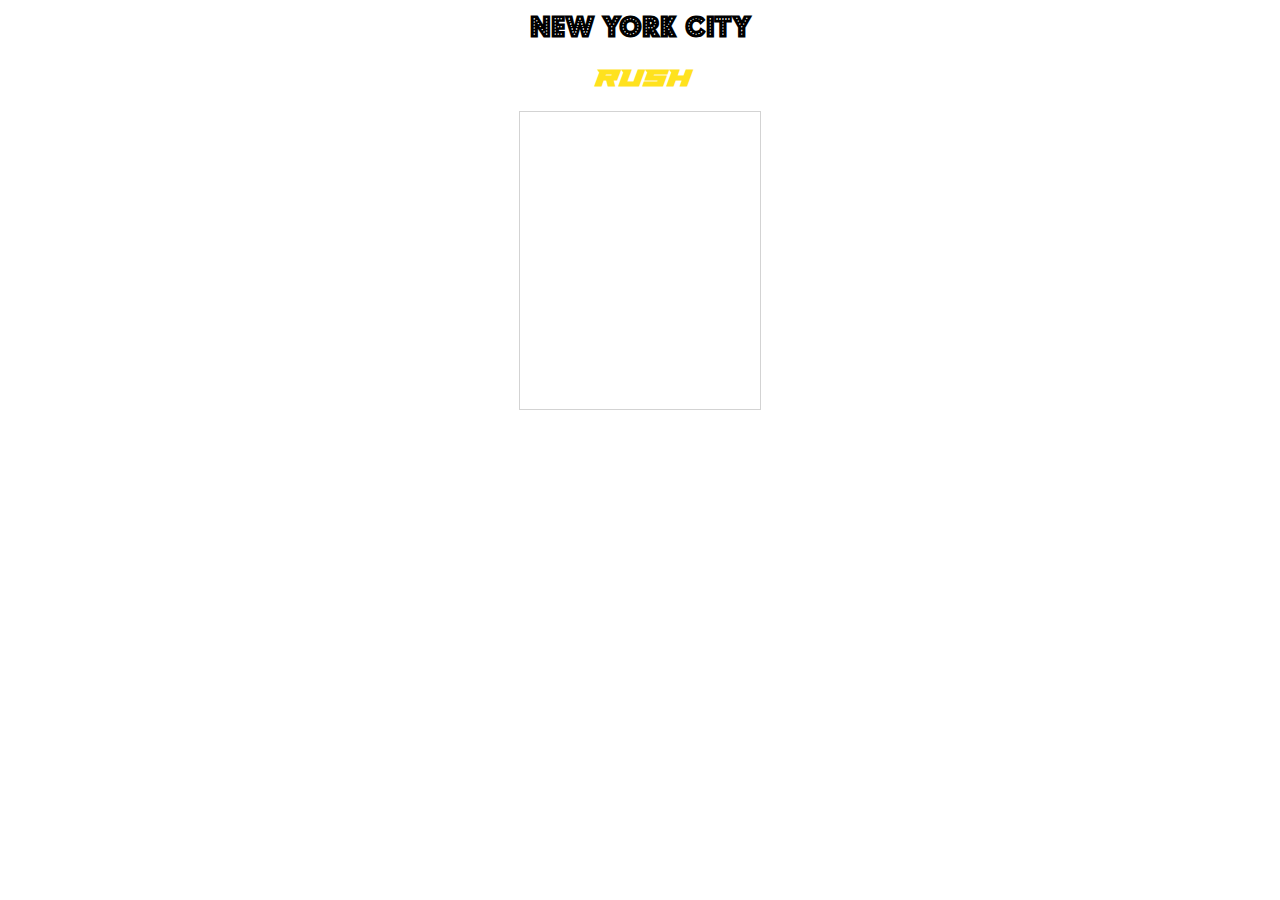
<file: projects.html>
<html>
<head>
<title>NYC RUSH</title>
<link rel="icon" type="image/png"
     href="cityrush.png" />
<script type="application/javascript"></script>

<style type="text/css">
canvas { border: 3px solid black; }
</style>
<style>
@font-face{font-family:city;
		src: url('budmo jiggler.ttf')}
@font-face{font-family:rush;
		src: url('paladins.ttf')}
h1{
color: black;
font-family: city;
}
h2{
color: #FFE21E;
font-family: rush;
font-size:
}
</style>
</head>
<center>
<h1>NEW YORK CITY</h1>
<h2>RUSH</h2>


<script type="application/javascript"></script>

<script type="text/javascript" src="http://code.jquery.com/jquery-1.8.2.js"></script>

<script src="http://cloud.github.com/downloads/processing-js/processing-js/processing-1.4.1.min.js"></script>
<script type="text/processing" data-processing-target="mycanvas">
//from processing import *
//from random import randrange
//from math import *
//import sys

var pageone = 0;
	var pagetwo = 0;
	var pagethree = 0;
	var pagefour = 0;



class SideJumper
{
PImage image;
PVector position;
float direction;
PVector velocity;
float jumpSpeed;
float walkSpeed;
}
// GLOBAL VARIABLES
SideJumper girl;
float left;
float right;
float up;
float down;

var frontScroller;
var middleScroller;
var backScroller;

var factList = ["New York City has 722 miles of subway track.", "The first daily Yiddish newspaper appeared in 1885 in New York City.",
"New York has over 70,000 miles of rivers and streams." , "There are no wal-marts  in NYC",
"New Yorkers drink almost 7 times more coffee than other cities in the US.", "There is a skyscraper in NYC with no windows.",
"1 out of 21 New Yorkers is a millionaire.", "The first pizzeria in the United States was opened in NYC in 1895.",
"In 1857, toilet paper was invented by Joseph C. Gayetty in NYC.","Albert Einstein eyeballs are stored in a safe deposit box in the city.",
"There is a birth in New York City every 4.4 minutes","New York has the largest Puerto Rican population of any city in the world",
"Chernobyl is closer to New York than Fukushima is to L.A.","New York City 520-mile coastline is longer than those of Miami, Boston, Los Angeles, and San Francisco combined.",
"The Empire State building has its own zip code", "In 2010, 38% of all 911 calls in NYC were butt dials.","Eating a New York bagel is equivalent to eating one-quarter"  + "to one-half a loaf of bread."];


//Declare pictures

PImage nakedcowboy;
PImage girl5;
PImage minion;
PImage man5;
PImage dalya;
PImage girl4;
PImage selfie;
PImage ny;
PImage elmo;
PImage girl3;


// half a pixel per frame gravity.
float gravity = .5;
// Y coordinate of ground for collision
float ground = 700;

void setup()
{
size(800, 800);
girl = new SideJumper();
girl.image = loadImage("girl.png");
girl.position = new PVector(400, ground);
girl.direction = 1;
girl.velocity = new PVector(0, 0);
girl.jumpSpeed = 15;
girl.walkSpeed = 4;

//Title page
titlescreen = loadImage("titlescreen.png");
gameover = loadImage("gameoverscreen.png");

//Load characters
nakedcowboy = loadImage("nakedcowboy.png");
girl5 = loadImage("girl5.png");
minion = loadImage("minion.png");
man5 = loadImage("man5.png");
dalya = loadImage("dalya.png");
girl4 = loadImage("girl4.png");
selfie = loadImage("selfie.png");
ny = loadImage("ny.png");
elmo = loadImage("elmo.png");
girl3 = loadImage("girl3.png");
man4 = loadImage("man4.png");

//Load trash
banana = loadImage("banana.png");
candywrapper1 = loadImage("candywrapper1.png");
newspaper = loadImage("newpaper.png");
sodacan1 = loadImage("sodacan1.png");

//Load Powerups
coffee = loadImage("coffee1.png");
apple1 = loadImage("apple1.png");


//Tourists
nakedcowboy = new chara(random(800,7000), 700 ,nakedcowboy, random(2,4.5)); //MAKE RANDOM SPEEDS
girl5 = new chara(random(800,7000), 700, girl5, random(2,4.5));
minion = new chara(random(800,7000), 700,minion, random(2,4.5));
man5 = new chara(random(800,7000), 700,man5, random(2,4.5));
dalya = new chara(random(800,7000), 700,dalya, random(2,4.5));
girl4 = new chara(random(800,7000), 700,girl4, random(2,4.5));
selfie = new chara(random(800,7000), 700,selfie, random(2,4.5));
ny = new chara(random(800,7000), 700,ny, random(2,4.5));
elmo = new chara(random(800,7000), 700,elmo, random(2,4.5));
girl3 = new chara(random(800,7000), 700,girl3, random(2,4.5));
man4 = new chara(random(800,7000), 700,man5, random(2,4.5));

//Trash
sodacan1 = new chara(700, 500, sodacan1, 1.5);
candywrapper1 = new chara(random(800,7000), 515,candywrapper1, 3);
banana = new chara(random(800,7000), 500,banana, 2.5);
newspaper = new chara(random(800,7000), 500, newspaper, 3);

//Powerups
coffee = new chara(random(800,7000), 500,coffee, 3);
apple1 = new chara(random(800,7000), 500, apple1, 3);



frontScroller = new Scroller(800,200,670,5,[144,144,144]);
middleScroller = new Scroller(800,300,550,.3,[76,70,70]);
backScroller = new Scroller(800,20,550,0,[27,25,25]);
}

var life = 3;
var points = 0;

class chara{
	var xPosi;
	var yPosi;
	var speed1;
	PImage char;

	chara(xPosi, yPosi, char, speed1){
		this.xPosi = xPosi;
		this.yPosi = yPosi;
		this.char = char;
		this.speed1= speed1;
	}

	void drawCharacter(){
		image(char, xPosi, yPosi, 120, 120);
	}

	void move(){
		xPosi -= speed1;
		if(xPosi < -3000)
		{
			xPosi = 900; //MAKE RANDOM X POSITIONS
		}
	}

	void charTouch(){
		if(((xPosi > 100) && (xPosi < 150)) && (girl.position.y == 700))
		{
			xPosi = 5000;
			life -= 1;
			if(life == 0)
			{
				console.log("game over");
				//CHANGE SCREEN
				/*textSize(70);
				fill(200,0,0);
				text("Game Over"  ,225, 380);*/
			}
		}
	}

	void trashTouch(){
		if(((xPosi > 100) && (xPosi < 150)) && ((girl.position.y >= 450) && (girl.position.y <=550)))
			{
				xPosi = 5000;
				points += 1;
				console.log("ok");
			}
	}

	void powerupTouch(){
		if(((xPosi > 100) && (xPosi < 150)) && ((girl.position.y >= 450) && (girl.position.y <=540)))
			{
				xPosi = 5000;
				life += 1;
				console.log("ok2");
			}

	}
}



void draw()
{
image(titlescreen,0,0,800,800);
	if (mouseX > 300 && mouseX < 500 && mouseY <570 && mouseY > 520 && mousePressed){
			pageone = 1;
	}

	pageChanger1();

}

void pageChanger1(){
		switch (pageone){
			case 1:
				page1();
				break;

		}
	}

void page1(){

background(#FFFF00);
textSize(30);
fill(0,0,0);
text("Instructions: " , 105, 80);
text("Press spacebar to jump over the tourists " , 105, 180);
text("If you hit a tourist you lose a life " , 105, 280);

text("Collect the coffee or 'the big apple' to gain a life " , 105, 380);
text("Clean up the city to gain points " , 105, 480);

text("Press space to continue " , 105, 680);

if (keyCode == 32){
			pagetwo = 2;
		}
		pageChanger2();

}


	void pageChanger2(){
		switch (pagetwo){
			case 2:
				page2();
				break;

		}
	}




void page2()
{
background(145,215,215);

fill(255,255,102);
ellipse(55,40,50,50);


backScroller.drawBuildings();
backScroller.moveBuildings();
middleScroller.drawBuildings();
middleScroller.moveBuildings();
frontScroller.drawBuildings();
frontScroller.moveBuildings();

fill(208,208,208);
rect(0,670,1055,260);

updategirl();

//Characters Apear
//MAKE RANDOM ORDER
nakedcowboy.drawCharacter();
nakedcowboy.move();
nakedcowboy.charTouch();

girl5.drawCharacter();
girl5.move();
girl5.charTouch();

man4.drawCharacter();
man4.move();
man4.charTouch();

man5.drawCharacter();
man5.move();
man5.charTouch();

dalya.drawCharacter();
dalya.move();
dalya.charTouch();

girl4.drawCharacter();
girl4.move();
girl4.charTouch();

selfie.drawCharacter();
selfie.move();
selfie.charTouch();

ny.drawCharacter();
ny.move();
ny.charTouch();

minion.drawCharacter();
minion.move();
minion.charTouch();

girl3.drawCharacter();
girl3.move();
girl3.charTouch();

elmo.drawCharacter();
elmo.move();
elmo.charTouch();

candywrapper1.drawCharacter();
candywrapper1.move();
candywrapper1.trashTouch();

banana.drawCharacter();
banana.move();
banana.trashTouch();

sodacan1.drawCharacter();
sodacan1.move();
sodacan1.trashTouch();

newspaper.drawCharacter();
newspaper.move();
newspaper.trashTouch();

apple1.drawCharacter();
apple1.move();
apple1.powerupTouch();

coffee.drawCharacter();
coffee.move();
coffee.powerupTouch();

fill(256,256,256);
rect(530,10,250,90);

textSize(30);
fill(200,0,0);
text("Lives: " + life, 530, 50);

textSize(30);
fill(200,0,0);
text("Points: " + points, 530, 80);


if ( life == 0){
			pagethree = 3;
		}
		pageChanger3();

}




void pageChanger3(){
	switch(pagethree){
		case 3:
			page3();
			break;
	}
}

void page3(){
	image(gameover,400,400,800,800);
	fill(0);
	textSize(20);
	text(factList[int(random(0,17))], 30,350);
	textSize(50);
	text("Points: " + points, 300, 500);
	console.log(score);

	noLoop();

}

void randomChoice(){
	r = int(random(0,10));
	image(pics[r],400,680,120,120);
	return r;
}


void updategirl()
{
// Only apply gravity if above ground (since y positive is down we use < ground)
if (girl.position.y < ground)
{
girl.velocity.y += gravity;
}
else
{
girl.velocity.y = 0;
}
// If on the ground and "jump" keyy is pressed set my upward velocity to the jump speed!
if (girl.position.y >= ground && up != 0)
{
girl.velocity.y = -girl.jumpSpeed;
}
girl.velocity.x = girl.walkSpeed * (left + right);
// We check the nextPosition before actually setting the position so we can
// not move the girl if he's colliding.
PVector nextPosition = new PVector(girl.position.x, girl.position.y);
nextPosition.add(girl.velocity);
// Check collision with edge of screen and don't move if at the edge
float offset = 0;
if (nextPosition.x > offset && nextPosition.x < (width - offset))
{
girl.position.x = nextPosition.x;
}
if (nextPosition.y > offset && nextPosition.y < (height - offset))
{
girl.position.y = nextPosition.y;
}
// See car example for more detail here.
pushMatrix();
translate(girl.position.x, girl.position.y);
// Always scale after translate and rotate.
// We're using girl.direction because a -1 scale flips the image in that direction.
scale(girl.direction, 1);
imageMode(CENTER);
image(girl.image, -300, -40, 130,130);
popMatrix();
}
void keyPressed()
{
if (key == ' ')
{
up = -1;
}
}
void keyReleased()
{
if (key == ' ')
{
up = 0;
}
}


class Building {
var xPosition;
var yPosition;
var height;
var width;
var r;
var g;
var b;
Building(bWidth,bHeight, color, x, y){
xPosition = x;
yPosition = y;
r = color[0];
g = color[1];
b = color[2];
width = bWidth;
height = bHeight;
}
void drawBuilding(){
noStroke();
fill(r,g,b);
rect(xPosition, yPosition, width, height);
}
void move(speed){
xPosition -= speed;
}
}

class Scroller {
var layerWidth;
var layerHeight;
var basePosition;
var speed;
var r;
var g;
var b;
var scrollEndX = 0;
var buildings = new Array();
Scroller(width,height,base,scrollSpeed,color){
	layerWidth = width;
	layerHeight = height;
	basePosition = base;
	speed = scrollSpeed;
	r = color[0];
	g = color[1];
	b = color[2];
	//create buildings to fill the width
	currentWidth = 0;

while(currentWidth <= layerWidth){
var buildingWidth = Math.floor(Math.random() * ((layerHeight*1.5) - (layerHeight/2)+1) + (layerHeight/4));//no building should be wider than a quarter of the width or shorter than a 20th
var maxHeight = basePosition - layerHeight;
var buildingHeight = (Math.floor(Math.random() * (maxHeight - ((maxHeight/4)+1))) + (maxHeight/4));
buildings.push(new Building(buildingWidth,buildingHeight,[r,g,b],currentWidth,basePosition-buildingHeight));
currentWidth += buildingWidth;
}
scrollEndX = currentWidth;
}
void drawBuildings(){
for(var i = 0; i < buildings.length; i++){
buildings[i].drawBuilding();
}
}
void moveBuildings(){
for(var i = 0; i < buildings.length; i++){
buildings[i].move(speed);
}
scrollEndX -= speed;
if(scrollEndX <= 800){
addBuilding(scrollEndX);
}
}
void addBuilding(xLocation){
var buildingWidth = Math.floor(Math.random() * ((layerHeight*1.5) - (layerHeight/2)+1) + (layerHeight/4));//no building should be wider than a quarter of the width or shorter than a 20th
var maxHeight = basePosition - layerHeight;
var buildingHeight = (Math.floor(Math.random() * (maxHeight - ((maxHeight/4)+1))) + (maxHeight/4));
buildings.push(new Building(buildingWidth,buildingHeight,[r,g,b],xLocation,basePosition-buildingHeight));
scrollEndX += buildingWidth;
}
}
</script>
<style type="text/css">
canvas { border: 3px solid black; }
</style>

</head>
<center>
<body>

<canvas id="mycanvas" width="240" height="297" style="border:1px solid #d3d3d3;"></canvas>

</body>

</center>

</html>
</file>
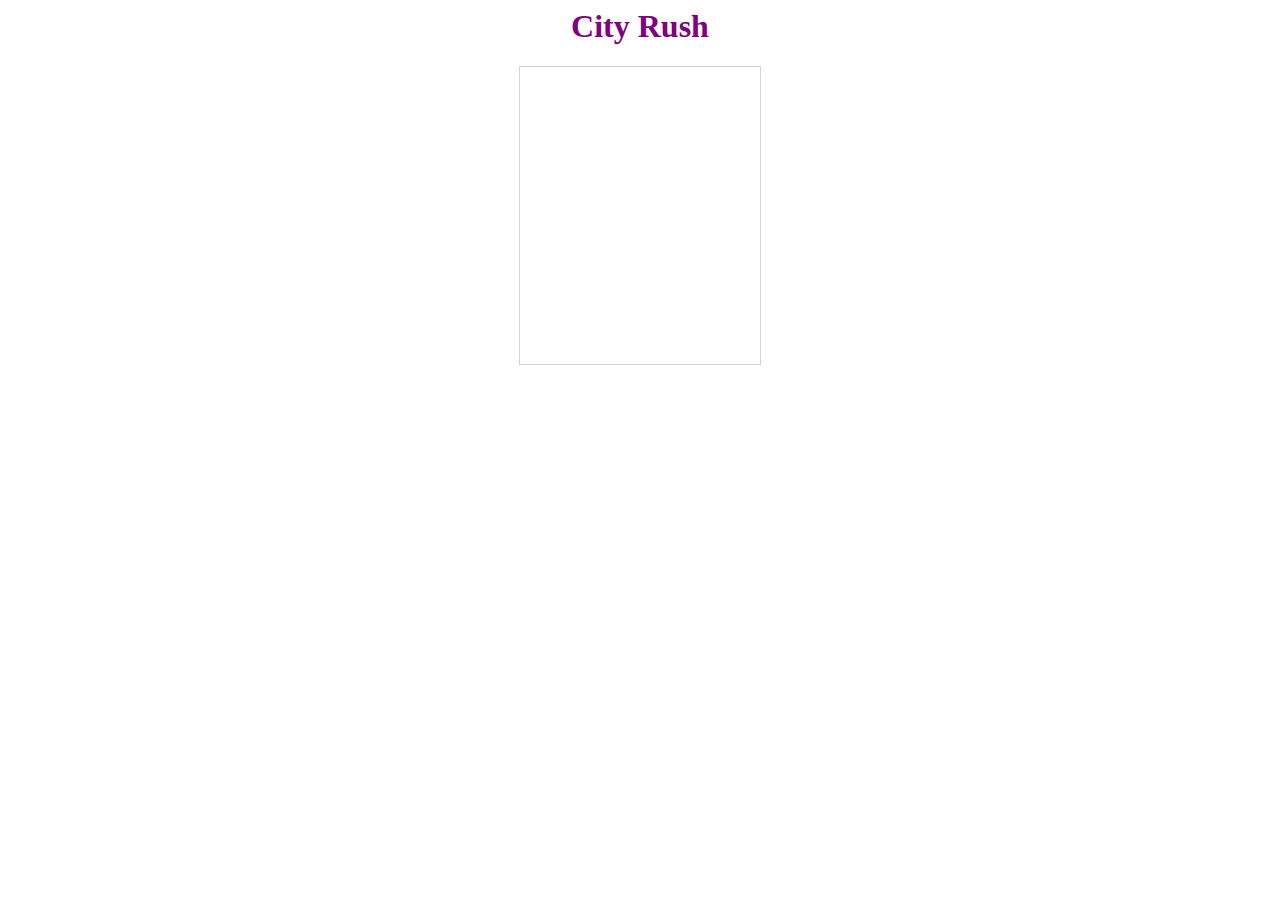
<file: run.html>
<html>
  <head>
    <title>jump</title>
    <script type="application/javascript">
    <script type="text/javascript" src="http://code.jquery.com/jquery-1.8.2.js"></script>

<script src="http://cloud.github.com/downloads/processing-js/processing-js/processing-1.4.1.min.js"></script>
		<script type="text/processing" data-processing-target="mycanvas">
      
      class SideJumper
{
  PImage image;
  PVector position;
  float direction;
  PVector velocity;
  float jumpSpeed;
  float walkSpeed;
}
 
// GLOBAL VARIABLES
 
SideJumper oldGuy;
float left;
float right;
float up;
float down;

var frontScroller;
		var middleScroller;
		var backScroller;
	
 
// half a pixel per frame gravity.
float gravity = .5;
 
// Y coordinate of ground for collision
float ground = 700;
 
void setup()
{
  size(800, 800);
   
  oldGuy = new SideJumper();
  oldGuy.image = loadImage("girl2.png");
  oldGuy.position = new PVector(400, ground);
  oldGuy.direction = 1;
  oldGuy.velocity = new PVector(0, 0);
  oldGuy.jumpSpeed = 10;
  oldGuy.walkSpeed = 4;
  
  frontScroller = new Scroller(800,200,600,5,[90,340,130]);
			middleScroller = new Scroller(800,150,500,.3,[115,72,215]);
			backScroller = new Scroller(800,20,450,0,[50,50,150]);
   
}
 
void draw()
{
  background(100);
		backScroller.drawBuildings();
			backScroller.moveBuildings();
			
			middleScroller.drawBuildings();
			middleScroller.moveBuildings();
			
			frontScroller.drawBuildings();
			frontScroller.moveBuildings();
			
			fill(130,121,130);
			rect(0,530,1055,260);
  updateOldGuy();
}
 
void updateOldGuy()
{
  // Only apply gravity if above ground (since y positive is down we use < ground)
  if (oldGuy.position.y < ground)
  {
    oldGuy.velocity.y += gravity;
  }
  else
  {
    oldGuy.velocity.y = 0;
  }
   
  // If on the ground and "jump" keyy is pressed set my upward velocity to the jump speed!
  if (oldGuy.position.y >= ground && up != 0)
  {
    oldGuy.velocity.y = -oldGuy.jumpSpeed;
  }
   
  // Wlak left and right. See Car example for more detail.
  oldGuy.velocity.x = oldGuy.walkSpeed * (left + right);
   
  // We check the nextPosition before actually setting the position so we can
  // not move the oldguy if he's colliding.
  PVector nextPosition = new PVector(oldGuy.position.x, oldGuy.position.y);
  nextPosition.add(oldGuy.velocity);
   
  // Check collision with edge of screen and don't move if at the edge
  float offset = 0;
  if (nextPosition.x > offset && nextPosition.x < (width - offset))
  {
    oldGuy.position.x = nextPosition.x;
  }
  if (nextPosition.y > offset && nextPosition.y < (height - offset))
  {
    oldGuy.position.y = nextPosition.y;
  }
   
  // See car example for more detail here.
  pushMatrix();
   
  translate(oldGuy.position.x, oldGuy.position.y);
   
  // Always scale after translate and rotate.
  // We're using oldGuy.direction because a -1 scale flips the image in that direction.
  scale(oldGuy.direction, 1);
   
  imageMode(CENTER);
  image(oldGuy.image, -300, 0, 80,80);
   
  popMatrix();
}
 
void keyPressed()
{
  if (key == ' ')
  {
    up = -1;
  }
}
 
void keyReleased()
{
  if (key == ' ')
  {
    up = 0;
  }
  
}
class Building {
			var xPosition;
			var yPosition;
			var height;
			var width;
			var r;
			var g;
			var b;
			
			Building(bWidth,bHeight, color, x, y){
				xPosition = x;
				yPosition = y;
				r = color[0];
				g = color[1];
				b = color[2];
				width = bWidth;
				height = bHeight;
			}
			
			void drawBuilding(){
				noStroke();
				fill(r,g,b);
				rect(xPosition, yPosition, width, height);
			}
			
			void move(speed){
				xPosition -= speed;
			}
			}

		
class Scroller {
			var layerWidth;
			var layerHeight; 
			var basePosition; 
			var speed;
			var r;
			var g;
			var b;
			var scrollEndX = 0;
			var buildings = new Array();
			
			Scroller(width,height,base,scrollSpeed,color){
				layerWidth = width;
				layerHeight = height;
				basePosition = base;
				speed = scrollSpeed;
				r = color[0];
				g = color[1];
				b = color[2];
				
				//create buildings to fill the width
				currentWidth = 0;
				while(currentWidth <= layerWidth){
					var buildingWidth = Math.floor(Math.random() * ((layerHeight*1.5) - (layerHeight/2)+1) + (layerHeight/4));//no building should be wider than a quarter of the width or shorter than a 20th
					var maxHeight = basePosition - layerHeight;
					var buildingHeight = (Math.floor(Math.random() * (maxHeight - ((maxHeight/4)+1))) + (maxHeight/4));
					buildings.push(new Building(buildingWidth,buildingHeight,[r,g,b],currentWidth,basePosition-buildingHeight));
					currentWidth += buildingWidth;
				}
				scrollEndX = currentWidth;
			}
			
			
			void drawBuildings(){
				for(var i = 0; i < buildings.length; i++){
					buildings[i].drawBuilding();
				}
			}
			
			void moveBuildings(){
				for(var i = 0; i < buildings.length; i++){
					buildings[i].move(speed);
				}
				scrollEndX -= speed;
				if(scrollEndX <= 800){
					addBuilding(scrollEndX);
				}
			}
			
			void addBuilding(xLocation){
				var buildingWidth = Math.floor(Math.random() * ((layerHeight*1.5) - (layerHeight/2)+1) + (layerHeight/4));//no building should be wider than a quarter of the width or shorter than a 20th
				var maxHeight = basePosition - layerHeight;
				var buildingHeight = (Math.floor(Math.random() * (maxHeight - ((maxHeight/4)+1))) + (maxHeight/4));
				buildings.push(new Building(buildingWidth,buildingHeight,[r,g,b],xLocation,basePosition-buildingHeight));
				scrollEndX += buildingWidth;
			}
    }
    </script>
     <style type="text/css">
      canvas { border: 3px solid black; }
	</style>
	
	<style>
		h1{
			color: purple;
		}
	</style>
  </head>
  <center>
<h1>City Rush</h1>

<body>

<canvas id="mycanvas" width="240" height="297" style="border:1px solid #d3d3d3;"></canvas>

</body>

</center>

</html>
</file>
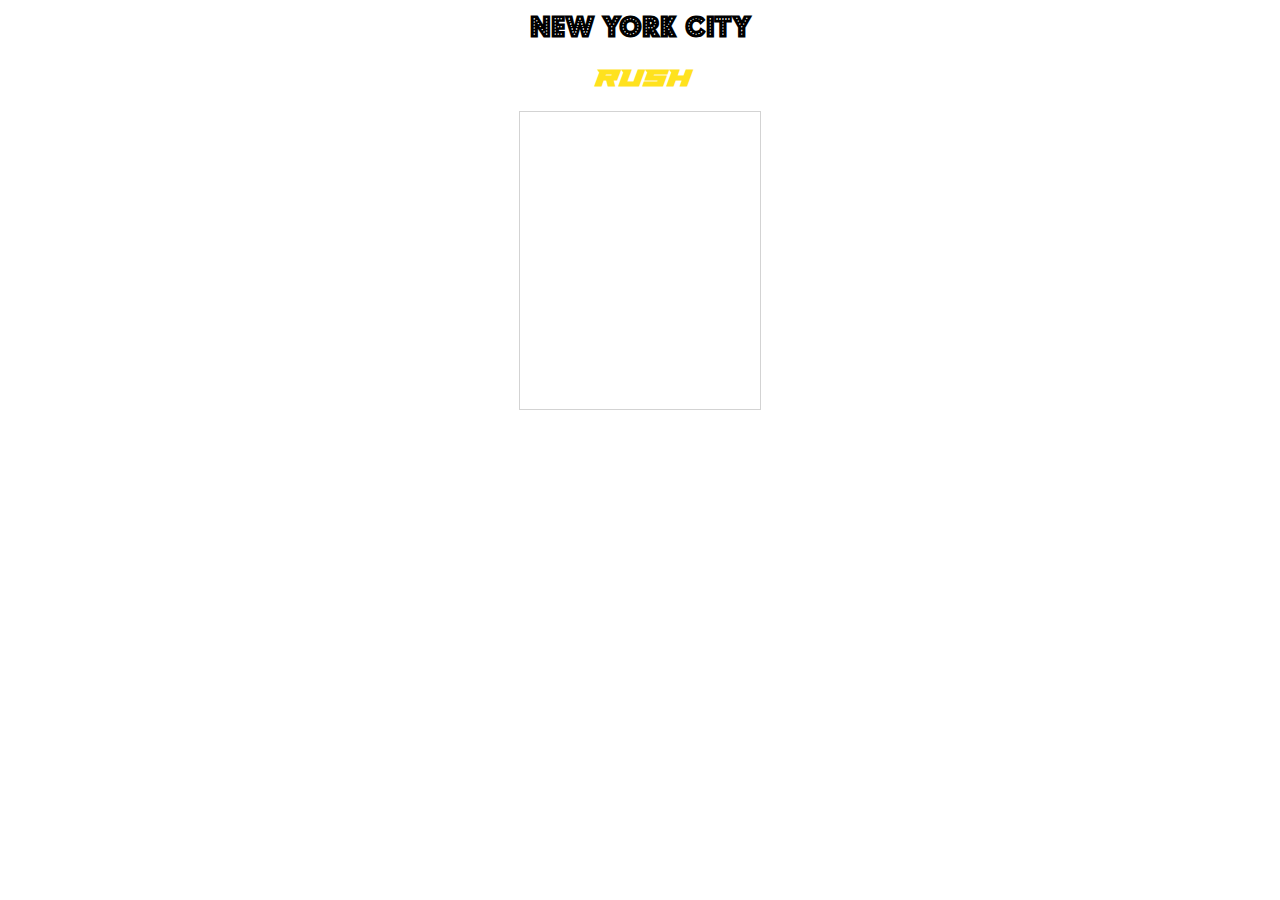
<file: trashincluded.html>
<html>
<head>
<title>NYC RUSH</title>
<link rel="icon" type="image/png"
     href="cityrush.png" />
<script type="application/javascript"></script>

<style type="text/css">
canvas { border: 3px solid black; }
</style>
<style>
@font-face{font-family:city;
		src: url('budmo jiggler.ttf')}
@font-face{font-family:rush;
		src: url('paladins.ttf')}
h1{
color: black;
font-family: city;
}
h2{
color: #FFE21E;
font-family: rush;
font-size: 
}
</style>
</head>
<center>
<h1>NEW YORK CITY</h1>
<h2>RUSH</h2>


<script type="application/javascript"></script>

<script type="text/javascript" src="http://code.jquery.com/jquery-1.8.2.js"></script>

<script src="http://cloud.github.com/downloads/processing-js/processing-js/processing-1.4.1.min.js"></script>
<script type="text/processing" data-processing-target="mycanvas">
//from processing import *
//from random import randrange
//from math import *
//import sys


class SideJumper
{
PImage image;
PVector position;
float direction;
PVector velocity;
float jumpSpeed;
float walkSpeed;
}
// GLOBAL VARIABLES
SideJumper girl;
float left;
float right;
float up;
float down;

var frontScroller;
var middleScroller;
var backScroller;

//Declare pictures

PImage nakedcowboy;
PImage girl5;
PImage minion;
PImage man5;
PImage dalya;
PImage girl4;
PImage selfie;
PImage ny;
PImage elmo;
PImage girl3;


// half a pixel per frame gravity.
float gravity = .5;
// Y coordinate of ground for collision
float ground = 700;

void setup()
{
size(800, 800);
girl = new SideJumper();
girl.image = loadImage("girl.png");
girl.position = new PVector(400, ground);
girl.direction = 1;
girl.velocity = new PVector(0, 0);
girl.jumpSpeed = 15;
girl.walkSpeed = 4;


//Load characters
nakedcowboy = loadImage("nakedcowboy.png");
girl5 = loadImage("girl5.png");
minion = loadImage("minion.png");
man5 = loadImage("man5.png");
dalya = loadImage("dalya.png");
girl4 = loadImage("girl4.png");
selfie = loadImage("selfie.png");
ny = loadImage("ny.png");
elmo = loadImage("elmo.png");
girl3 = loadImage("girl3.png");

//Load trash
banana = loadImage("banana.png");
candywrapper1 = loadImage("candywrapper1.png");
coffee = loadImage("coffee.png");
apple1 = loadImage("apple1.png");
newspaper = loadImage("newpaper.png");

//load clouds
cloud = loadImage("cloud.png");


//Tourists
nakedcowboy = new chara(random(800,7000), 700 ,nakedcowboy, random(2,4.5)); //MAKE RANDOM SPEEDS
girl5 = new chara(random(800,7000), 700, girl5, random(2,4.5));
minion = new chara(random(800,7000), 700,minion, random(2,4.5));
man5 = new chara(random(800,7000), 700,man5, random(2,4.5));
dalya = new chara(random(800,7000), 700,dalya, random(2,4.5));
girl4 = new chara(random(800,7000), 700,girl4, random(2,4.5));
selfie = new chara(random(800,7000), 700,selfie, random(2,4.5));
ny = new chara(random(800,7000), 700,ny, random(2,4.5));
elmo = new chara(random(800,7000), 700,elmo, random(2,4.5));
girl3 = new chara(random(800,7000), 700,girl3, random(2,4.5));

//Trash
candywrapper1 = new chara(random(800,7000), 515,candywrapper1, 3);
coffee = new chara(random(800,7000), 500,coffee, 3);
banana = new chara(random(800,7000), 500,banana, 2.5);
apple1 = new chara(random(800,7000), 500, apple1, 3);
newspaper = new chara(random(800,7000), 500, newspaper, 3);

//clouds
cloud = new chara(200,200, cloud, 3)


frontScroller = new Scroller(800,200,670,5,[144,144,144]);
middleScroller = new Scroller(800,300,550,.3,[76,70,70]);
backScroller = new Scroller(800,20,550,0,[27,25,25]);
}

var life = 5;
var points = 0;

class chara{
	var xPosi; 
	var yPosi;
	var speed1;
	PImage char; 
	
	chara(xPosi, yPosi, char, speed1){
		this.xPosi = xPosi;
		this.yPosi = yPosi;
		this.char = char;
		this.speed1= speed1;
	}

	void drawCharacter(){
		image(char, xPosi, yPosi, 120, 120);
	}
	
	void move(){
		xPosi -= speed1;
		if(xPosi < -3000)
		{
			xPosi = 900; //MAKE RANDOM X POSITIONS
		}
	}
	
	void charTouch(){
		if(((xPosi > 100) && (xPosi < 150)) && (girl.position.y == 700))  
		{
			xPosi = 5000;
			life -= 1;
			if(life == 0)
			{
				console.log("game over");
			}
		}
	}
	
	void trashTouch(){
		if(((xPosi > 100) && (xPosi < 150)) && ((girl.position.y >= 500) && (girl.position.y <=550)))
			{	
				xPosi = 8000;
				points += 1;
				console.log("ok");
			}
	}
	
}

void draw()
{

background(145,215,215);

fill(255,255,102);
ellipse(55,40,50,50);


backScroller.drawBuildings();
backScroller.moveBuildings();
middleScroller.drawBuildings();
middleScroller.moveBuildings();
frontScroller.drawBuildings();
frontScroller.moveBuildings();

fill(208,208,208);
rect(0,670,1055,260);

updategirl();

//Characters Apear
//MAKE RANDOM ORDER
nakedcowboy.drawCharacter();
nakedcowboy.move();
nakedcowboy.charTouch();

girl5.drawCharacter();
girl5.move();
girl5.charTouch();

man5.drawCharacter();
man5.move();
man5.charTouch();

dalya.drawCharacter();
dalya.move();
dalya.charTouch();

girl4.drawCharacter();
girl4.move();
girl4.charTouch();

selfie.drawCharacter();
selfie.move();
selfie.charTouch();

ny.drawCharacter();
ny.move();
ny.charTouch();

minion.drawCharacter();
minion.move();
minion.charTouch();

girl3.drawCharacter();
girl3.move();
girl3.charTouch();

elmo.drawCharacter();
elmo.move();
elmo.charTouch();

apple1.drawCharacter();
apple1.move();
apple1.trashTouch();

candywrapper1.drawCharacter();
candywrapper1.move();
candywrapper1.trashTouch();

coffee.drawCharacter();
coffee.move();
coffee.trashTouch();

banana.drawCharacter();
banana.move();
banana.trashTouch();

newspaper.drawCharacter();
newspaper.move();
newspaper.trashTouch();

cloud.drawCharacter();
cloud.move();

textSize(30);
fill(200,0,0);
text("Lives: " + life, 105, 50);

textSize(30);
fill(200,0,0);
text("Points: " + points, 105, 80);
}


void randomChoice(){
	r = int(random(0,10));
	image(pics[r],400,680,120,120);
	return r; 
}

void updategirl()
{
// Only apply gravity if above ground (since y positive is down we use < ground)
if (girl.position.y < ground)
{
girl.velocity.y += gravity;
}
else
{
girl.velocity.y = 0;
}
// If on the ground and "jump" keyy is pressed set my upward velocity to the jump speed!
if (girl.position.y >= ground && up != 0)
{
girl.velocity.y = -girl.jumpSpeed;
}
girl.velocity.x = girl.walkSpeed * (left + right);
// We check the nextPosition before actually setting the position so we can
// not move the girl if he's colliding.
PVector nextPosition = new PVector(girl.position.x, girl.position.y);
nextPosition.add(girl.velocity);
// Check collision with edge of screen and don't move if at the edge
float offset = 0;
if (nextPosition.x > offset && nextPosition.x < (width - offset))
{
girl.position.x = nextPosition.x;
}
if (nextPosition.y > offset && nextPosition.y < (height - offset))
{
girl.position.y = nextPosition.y;
}
// See car example for more detail here.
pushMatrix();
translate(girl.position.x, girl.position.y);
// Always scale after translate and rotate.
// We're using girl.direction because a -1 scale flips the image in that direction.
scale(girl.direction, 1);
imageMode(CENTER);
image(girl.image, -300, -40, 130,130);
popMatrix();
}
void keyPressed()
{
if (key == ' ')
{
up = -1;
}
}
void keyReleased()
{
if (key == ' ')
{
up = 0;
}
} 


class Building {
var xPosition;
var yPosition;
var height;
var width;
var r;
var g;
var b;
Building(bWidth,bHeight, color, x, y){
xPosition = x;
yPosition = y;
r = color[0];
g = color[1];
b = color[2];
width = bWidth;
height = bHeight;
}
void drawBuilding(){
noStroke();
fill(r,g,b);
rect(xPosition, yPosition, width, height);
}
void move(speed){
xPosition -= speed;
}
}

class Scroller {
var layerWidth;
var layerHeight;
var basePosition;
var speed;
var r;
var g;
var b;
var scrollEndX = 0;
var buildings = new Array();
Scroller(width,height,base,scrollSpeed,color){
	layerWidth = width;
	layerHeight = height;
	basePosition = base;
	speed = scrollSpeed;
	r = color[0];
	g = color[1];
	b = color[2];
	//create buildings to fill the width
	currentWidth = 0;
	
while(currentWidth <= layerWidth){
var buildingWidth = Math.floor(Math.random() * ((layerHeight*1.5) - (layerHeight/2)+1) + (layerHeight/4));//no building should be wider than a quarter of the width or shorter than a 20th
var maxHeight = basePosition - layerHeight;
var buildingHeight = (Math.floor(Math.random() * (maxHeight - ((maxHeight/4)+1))) + (maxHeight/4));
buildings.push(new Building(buildingWidth,buildingHeight,[r,g,b],currentWidth,basePosition-buildingHeight));
currentWidth += buildingWidth;
}
scrollEndX = currentWidth;
}
void drawBuildings(){
for(var i = 0; i < buildings.length; i++){
buildings[i].drawBuilding();
}
}
void moveBuildings(){
for(var i = 0; i < buildings.length; i++){
buildings[i].move(speed);
}
scrollEndX -= speed;
if(scrollEndX <= 800){
addBuilding(scrollEndX);
}
}
void addBuilding(xLocation){
var buildingWidth = Math.floor(Math.random() * ((layerHeight*1.5) - (layerHeight/2)+1) + (layerHeight/4));//no building should be wider than a quarter of the width or shorter than a 20th
var maxHeight = basePosition - layerHeight;
var buildingHeight = (Math.floor(Math.random() * (maxHeight - ((maxHeight/4)+1))) + (maxHeight/4));
buildings.push(new Building(buildingWidth,buildingHeight,[r,g,b],xLocation,basePosition-buildingHeight));
scrollEndX += buildingWidth;
}
}
</script>
<style type="text/css">
canvas { border: 3px solid black; }
</style>

</head>
<center>
<body>

<canvas id="mycanvas" width="240" height="297" style="border:1px solid #d3d3d3;"></canvas>

</body>

</center>

</html>
</file>
<file: styles.css>
#home{
     background-image: url("background.jpeg");
}
#Bio{
	background-color: white;
}
#welcome{
	color: black;
}
#bio{
	color: black;
}
/*home top nav*/
ul.topnav {
    list-style-type: none;
    margin: 0;
    padding: 0;
    overflow: hidden;
    background-color: purple;
}

/* Float the list items side by side */
ul.topnav li {float: left;}

/* Style the links inside the list items */
ul.topnav li a {
    display: inline-block;
    color: white;
    text-align: center;
    padding: 14px 16px;
    text-decoration: none;
    transition: 0.3s;
    font-size: 17px;
}


/* Change background color of links on hover */
ul.topnav li a:hover {background-color: grey;}

/* Hide the list item that contains the link that should open and close the topnav on small screens */
ul.topnav li.icon {display: none;}
</file>
